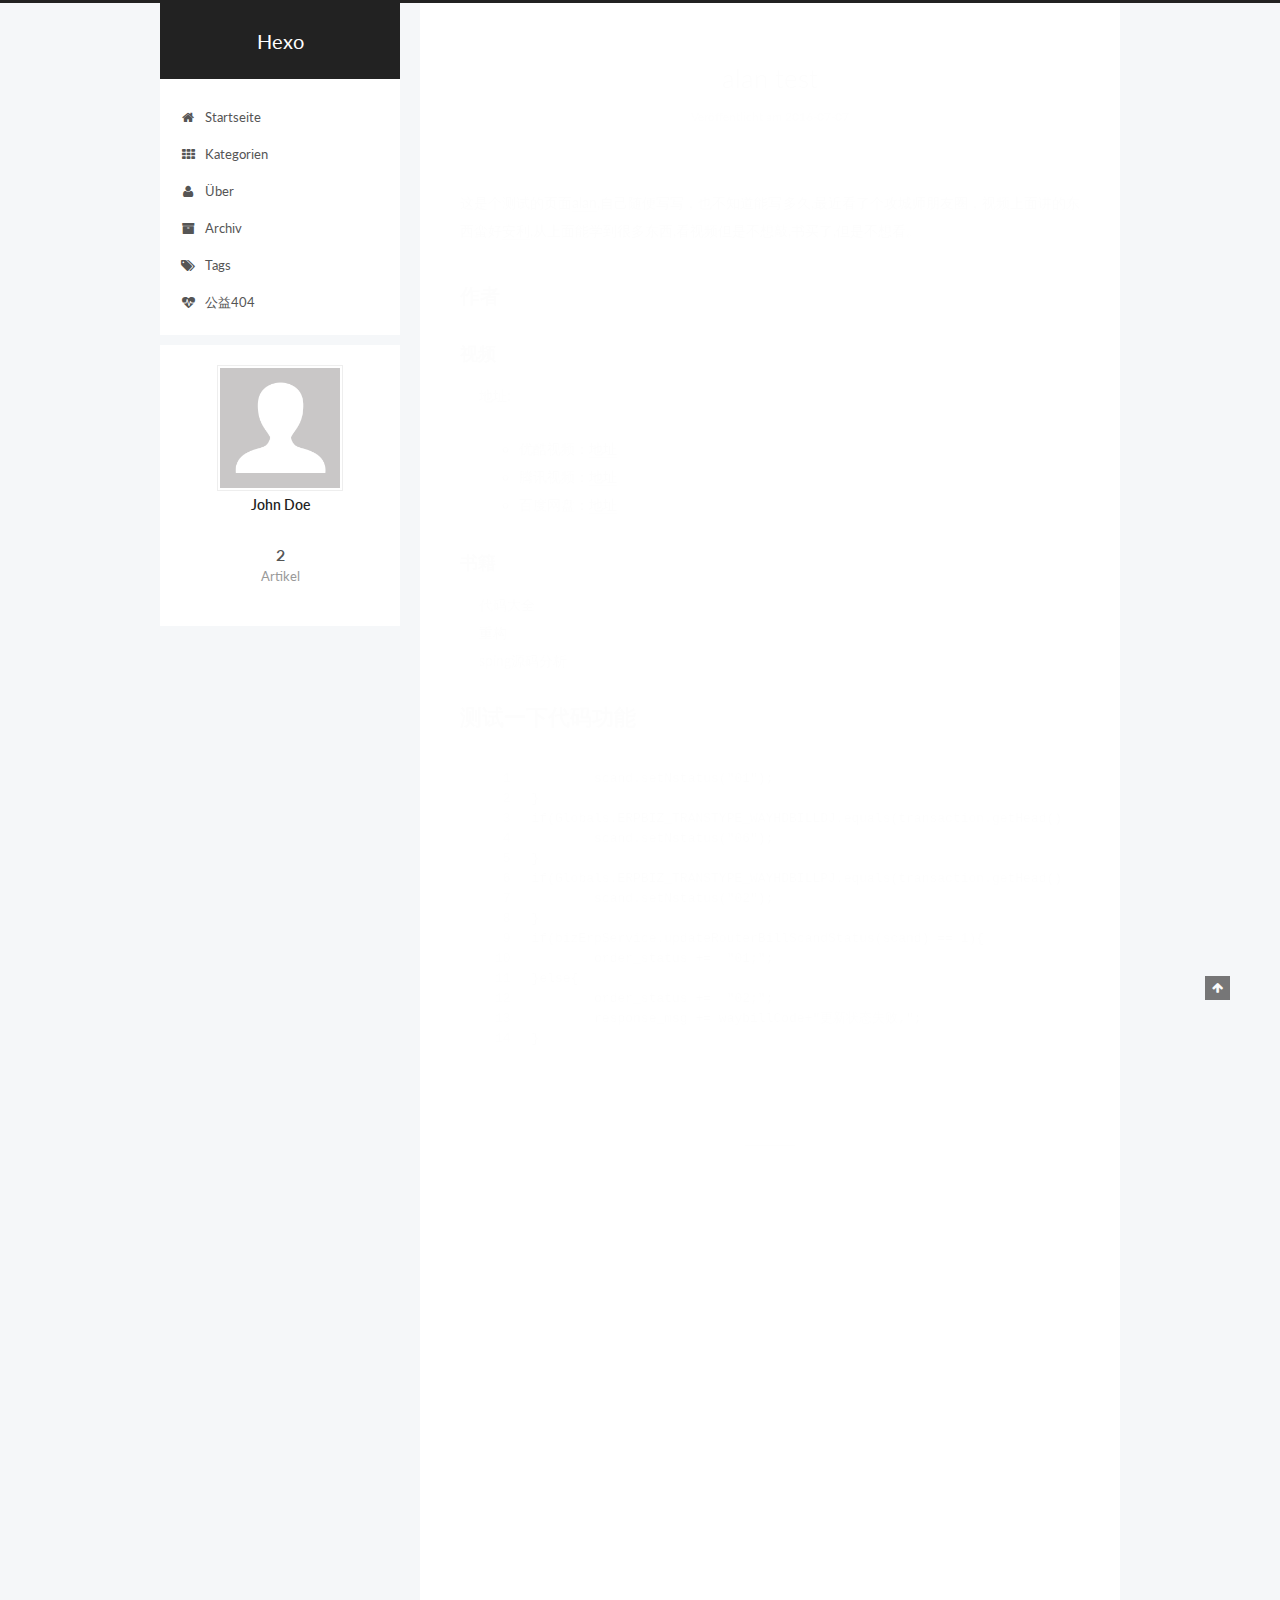
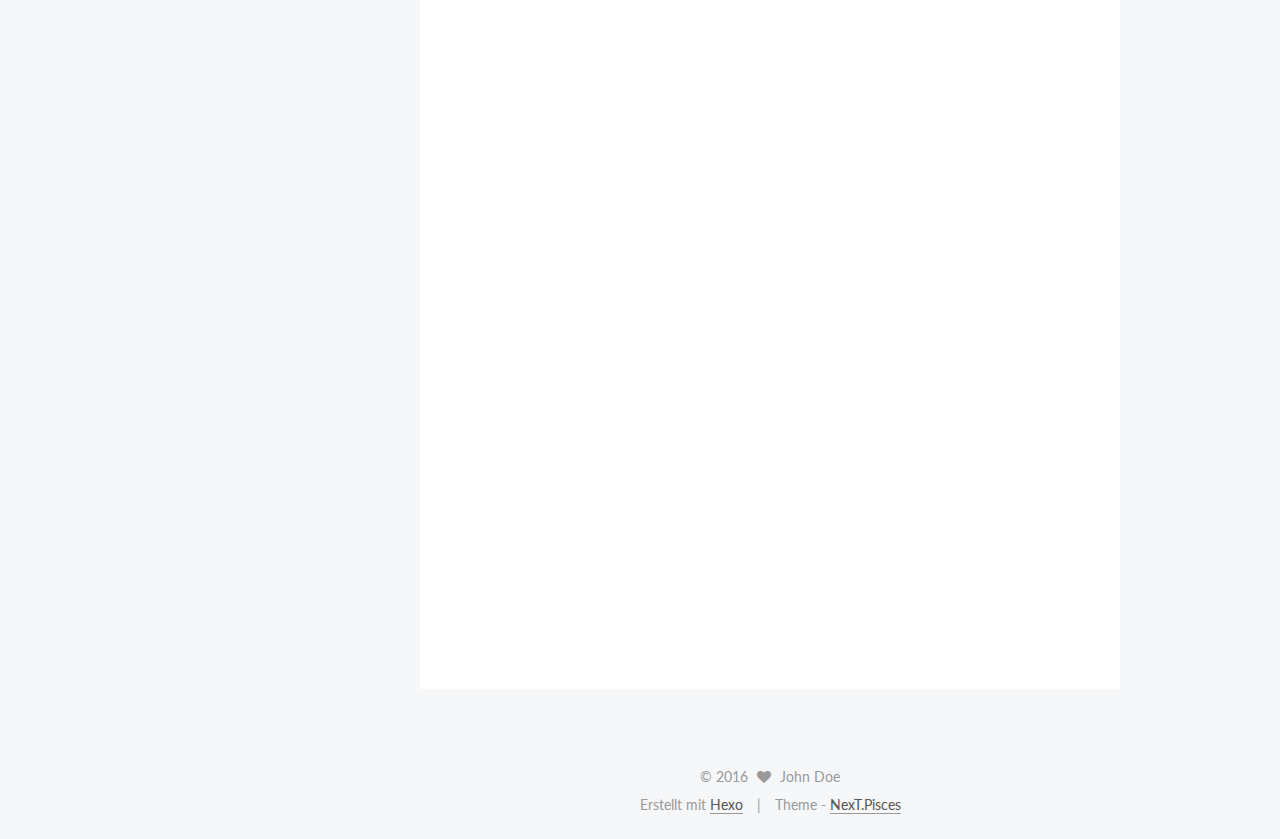
<file: index.html>
<!doctype html>



  


<html class="theme-next pisces use-motion">
<head>
  <meta charset="UTF-8"/>
<meta http-equiv="X-UA-Compatible" content="IE=edge,chrome=1" />
<meta name="viewport" content="width=device-width, initial-scale=1, maximum-scale=1"/>



<meta http-equiv="Cache-Control" content="no-transform" />
<meta http-equiv="Cache-Control" content="no-siteapp" />












  
  
  <link href="/vendors/fancybox/source/jquery.fancybox.css?v=2.1.5" rel="stylesheet" type="text/css" />




  
  
  
  

  
    
    
  

  

  

  

  

  
    
    
    <link href="//fonts.googleapis.com/css?family=Lato:300,300italic,400,400italic,700,700italic&subset=latin,latin-ext" rel="stylesheet" type="text/css">
  






<link href="/vendors/font-awesome/css/font-awesome.min.css?v=4.4.0" rel="stylesheet" type="text/css" />

<link href="/css/main.css?v=5.0.1" rel="stylesheet" type="text/css" />


  <meta name="keywords" content="Hexo, NexT" />








  <link rel="shortcut icon" type="image/x-icon" href="/favicon.ico?v=5.0.1" />






<meta property="og:type" content="website">
<meta property="og:title" content="Hexo">
<meta property="og:url" content="http://yoursite.com/index.html">
<meta property="og:site_name" content="Hexo">
<meta name="twitter:card" content="summary">
<meta name="twitter:title" content="Hexo">



<script type="text/javascript" id="hexo.configuration">
  var NexT = window.NexT || {};
  var CONFIG = {
    scheme: 'Pisces',
    sidebar: {"position":"left","display":"always"},
    fancybox: true,
    motion: true,
    duoshuo: {
      userId: 0,
      author: 'Author'
    }
  };
</script>




  <link rel="canonical" href="http://yoursite.com/"/>

  <title> Hexo </title>
</head>

<body itemscope itemtype="http://schema.org/WebPage" lang="">

  










  
  
    
  

  <div class="container one-collumn sidebar-position-left 
   page-home 
 ">
    <div class="headband"></div>

    <header id="header" class="header" itemscope itemtype="http://schema.org/WPHeader">
      <div class="header-inner"><div class="site-meta ">
  

  <div class="custom-logo-site-title">
    <a href="/"  class="brand" rel="start">
      <span class="logo-line-before"><i></i></span>
      <span class="site-title">Hexo</span>
      <span class="logo-line-after"><i></i></span>
    </a>
  </div>
  <p class="site-subtitle"></p>
</div>

<div class="site-nav-toggle">
  <button>
    <span class="btn-bar"></span>
    <span class="btn-bar"></span>
    <span class="btn-bar"></span>
  </button>
</div>

<nav class="site-nav">
  

  
    <ul id="menu" class="menu">
      
        
        <li class="menu-item menu-item-home">
          <a href="/" rel="section">
            
              <i class="menu-item-icon fa fa-fw fa-home"></i> <br />
            
            Startseite
          </a>
        </li>
      
        
        <li class="menu-item menu-item-categories">
          <a href="/categories" rel="section">
            
              <i class="menu-item-icon fa fa-fw fa-th"></i> <br />
            
            Kategorien
          </a>
        </li>
      
        
        <li class="menu-item menu-item-about">
          <a href="/about" rel="section">
            
              <i class="menu-item-icon fa fa-fw fa-user"></i> <br />
            
            Über
          </a>
        </li>
      
        
        <li class="menu-item menu-item-archives">
          <a href="/archives" rel="section">
            
              <i class="menu-item-icon fa fa-fw fa-archive"></i> <br />
            
            Archiv
          </a>
        </li>
      
        
        <li class="menu-item menu-item-tags">
          <a href="/tags" rel="section">
            
              <i class="menu-item-icon fa fa-fw fa-tags"></i> <br />
            
            Tags
          </a>
        </li>
      
        
        <li class="menu-item menu-item-commonweal">
          <a href="/404.html" rel="section">
            
              <i class="menu-item-icon fa fa-fw fa-heartbeat"></i> <br />
            
            公益404
          </a>
        </li>
      

      
    </ul>
  

  
</nav>

 </div>
    </header>

    <main id="main" class="main">
      <div class="main-inner">
        <div class="content-wrap">
          <div id="content" class="content">
            
  <section id="posts" class="posts-expand">
    
      

  
  

  
  
  

  <article class="post post-type-normal " itemscope itemtype="http://schema.org/Article">

    
      <header class="post-header">

        
        
          <h1 class="post-title" itemprop="name headline">
            
            
              
                
                <a class="post-title-link" href="/2016/07/07/alan-test/" itemprop="url">
                  alan test
                </a>
              
            
          </h1>
        

        <div class="post-meta">
          <span class="post-time">
            <span class="post-meta-item-icon">
              <i class="fa fa-calendar-o"></i>
            </span>
            <span class="post-meta-item-text">Veröffentlicht am</span>
            <time itemprop="dateCreated" datetime="2016-07-07T18:12:19+08:00" content="2016-07-07">
              2016-07-07
            </time>
          </span>

          

          
            
          

          

          
          

          
        </div>
      </header>
    


    <div class="post-body" itemprop="articleBody">

      
      

      
        
          
            <p>这是个测试的页面<a href="http://www.alan.science" target="_blank" rel="external">alan</a>,自己随便写写，也不知道能写多久,最近看了个攻城师朋友圈，视频上面讲的东西蛮好<a href="http://www.moilioncircle.com/" target="_blank" rel="external">安利</a>,从上面能学到很多东西,看视频但是不想敲,书买了,但是不想看。</p>
<h2 id="作者"><a href="#作者" class="headerlink" title="作者"></a>作者</h2><h3 id="视频"><a href="#视频" class="headerlink" title="视频"></a>视频</h3><blockquote>
<p>   地址:</p>
<ul>
<li>优酷视频：<a href="http://v.youku.com/v_show/id_XMTQ3NzQzNzY4NA==.html" target="_blank" rel="external">地址</a></li>
<li>腾讯视频：<a href="http://v.qq.com/page/v/7/x/v0185ua9y7x.html" target="_blank" rel="external">地址</a></li>
<li>百度网盘：<a href="http://pan.baidu.com/share/link?shareid=3935315343&amp;uk=1380913564&amp;fid=1029746480802841" target="_blank" rel="external">地址</a></li>
</ul>
</blockquote>
<h3 id="书籍"><a href="#书籍" class="headerlink" title="书籍"></a>书籍</h3><blockquote>
<p>   代码大全<br>   重构<br>   sping源码分析</p>
</blockquote>
<h1 id="测试一下代码功能"><a href="#测试一下代码功能" class="headerlink" title="测试一下代码功能"></a>测试一下代码功能</h1><blockquote>
<figure class="highlight plain"><table><tr><td class="gutter"><pre><div class="line">1</div><div class="line">2</div><div class="line">3</div><div class="line">4</div><div class="line">5</div><div class="line">6</div><div class="line">7</div><div class="line">8</div><div class="line">9</div><div class="line">10</div><div class="line">11</div><div class="line">12</div><div class="line">13</div><div class="line">14</div></pre></td><td class="code"><pre><div class="line">	scand.setNstatus(&quot;01&quot;);</div><div class="line">&#125;	</div><div class="line">if(Globals.ERPBIZ_TRANSTYPE_WAYHDBILLDJ.equals(transaction.getHead().getTranstype()))&#123;</div><div class="line">	scand.setNstatus(&quot;06&quot;);</div><div class="line">&#125;</div><div class="line">if(Globals.ERPBIZ_TRANSTYPE_WAYHDBILLPJ.equals(transaction.getHead().getTranstype()))&#123;</div><div class="line">	scand.setNstatus(&quot;02&quot;);</div><div class="line">&#125;</div><div class="line">if(bizErpService.updateRouterBillScandStatus(scand) == 1)&#123;</div><div class="line">	order_status +=  &quot;01;&quot;;</div><div class="line">&#125;else&#123;</div><div class="line">	order_status +=  &quot;02;&quot;;</div><div class="line">	response_msg += waybillCode+&quot;更新状态失败,&quot;;</div><div class="line">&#125;</div></pre></td></tr></table></figure>
</blockquote>

          
        
      
    </div>

    <div>
      
    </div>

    <div>
      
    </div>

    <footer class="post-footer">
      

      

      
      
        <div class="post-eof"></div>
      
    </footer>
  </article>


    
      

  
  

  
  
  

  <article class="post post-type-normal " itemscope itemtype="http://schema.org/Article">

    
      <header class="post-header">

        
        
          <h1 class="post-title" itemprop="name headline">
            
            
              
                
                <a class="post-title-link" href="/2016/07/06/hello-world/" itemprop="url">
                  Hello World
                </a>
              
            
          </h1>
        

        <div class="post-meta">
          <span class="post-time">
            <span class="post-meta-item-icon">
              <i class="fa fa-calendar-o"></i>
            </span>
            <span class="post-meta-item-text">Veröffentlicht am</span>
            <time itemprop="dateCreated" datetime="2016-07-06T16:58:28+08:00" content="2016-07-06">
              2016-07-06
            </time>
          </span>

          

          
            
          

          

          
          

          
        </div>
      </header>
    


    <div class="post-body" itemprop="articleBody">

      
      

      
        
          
            <p>Welcome to <a href="https://hexo.io/" target="_blank" rel="external">Hexo</a>! This is your very first post. Check <a href="https://hexo.io/docs/" target="_blank" rel="external">documentation</a> for more info. If you get any problems when using Hexo, you can find the answer in <a href="https://hexo.io/docs/troubleshooting.html" target="_blank" rel="external">troubleshooting</a> or you can ask me on <a href="https://github.com/hexojs/hexo/issues" target="_blank" rel="external">GitHub</a>.</p>
<h2 id="Quick-Start"><a href="#Quick-Start" class="headerlink" title="Quick Start"></a>Quick Start</h2><h3 id="Create-a-new-post"><a href="#Create-a-new-post" class="headerlink" title="Create a new post"></a>Create a new post</h3><figure class="highlight bash"><table><tr><td class="gutter"><pre><div class="line">1</div></pre></td><td class="code"><pre><div class="line">$ hexo new <span class="string">"My New Post"</span></div></pre></td></tr></table></figure>
<p>More info: <a href="https://hexo.io/docs/writing.html" target="_blank" rel="external">Writing</a></p>
<h3 id="Run-server"><a href="#Run-server" class="headerlink" title="Run server"></a>Run server</h3><figure class="highlight bash"><table><tr><td class="gutter"><pre><div class="line">1</div></pre></td><td class="code"><pre><div class="line">$ hexo server</div></pre></td></tr></table></figure>
<p>More info: <a href="https://hexo.io/docs/server.html" target="_blank" rel="external">Server</a></p>
<h3 id="Generate-static-files"><a href="#Generate-static-files" class="headerlink" title="Generate static files"></a>Generate static files</h3><figure class="highlight bash"><table><tr><td class="gutter"><pre><div class="line">1</div></pre></td><td class="code"><pre><div class="line">$ hexo generate</div></pre></td></tr></table></figure>
<p>More info: <a href="https://hexo.io/docs/generating.html" target="_blank" rel="external">Generating</a></p>
<h3 id="Deploy-to-remote-sites"><a href="#Deploy-to-remote-sites" class="headerlink" title="Deploy to remote sites"></a>Deploy to remote sites</h3><figure class="highlight bash"><table><tr><td class="gutter"><pre><div class="line">1</div></pre></td><td class="code"><pre><div class="line">$ hexo deploy</div></pre></td></tr></table></figure>
<p>More info: <a href="https://hexo.io/docs/deployment.html" target="_blank" rel="external">Deployment</a></p>

          
        
      
    </div>

    <div>
      
    </div>

    <div>
      
    </div>

    <footer class="post-footer">
      

      

      
      
        <div class="post-eof"></div>
      
    </footer>
  </article>


    
  </section>

  


          </div>
          


          

        </div>
        
          
  
  <div class="sidebar-toggle">
    <div class="sidebar-toggle-line-wrap">
      <span class="sidebar-toggle-line sidebar-toggle-line-first"></span>
      <span class="sidebar-toggle-line sidebar-toggle-line-middle"></span>
      <span class="sidebar-toggle-line sidebar-toggle-line-last"></span>
    </div>
  </div>

  <aside id="sidebar" class="sidebar">
    <div class="sidebar-inner">

      

      

      <section class="site-overview sidebar-panel  sidebar-panel-active ">
        <div class="site-author motion-element" itemprop="author" itemscope itemtype="http://schema.org/Person">
          <img class="site-author-image" itemprop="image"
               src="/images/avatar.gif"
               alt="John Doe" />
          <p class="site-author-name" itemprop="name">John Doe</p>
          <p class="site-description motion-element" itemprop="description"></p>
        </div>
        <nav class="site-state motion-element">
          <div class="site-state-item site-state-posts">
            <a href="/archives">
              <span class="site-state-item-count">2</span>
              <span class="site-state-item-name">Artikel</span>
            </a>
          </div>

          

          

        </nav>

        

        <div class="links-of-author motion-element">
          
        </div>

        
        

        
        

      </section>

      

    </div>
  </aside>


        
      </div>
    </main>

    <footer id="footer" class="footer">
      <div class="footer-inner">
        <div class="copyright" >
  
  &copy; 
  <span itemprop="copyrightYear">2016</span>
  <span class="with-love">
    <i class="fa fa-heart"></i>
  </span>
  <span class="author" itemprop="copyrightHolder">John Doe</span>
</div>

<div class="powered-by">
  Erstellt mit  <a class="theme-link" href="http://hexo.io">Hexo</a>
</div>

<div class="theme-info">
  Theme -
  <a class="theme-link" href="https://github.com/iissnan/hexo-theme-next">
    NexT.Pisces
  </a>
</div>

        

        
      </div>
    </footer>

    <div class="back-to-top">
      <i class="fa fa-arrow-up"></i>
    </div>
  </div>

  

<script type="text/javascript">
  if (Object.prototype.toString.call(window.Promise) !== '[object Function]') {
    window.Promise = null;
  }
</script>









  



  
  <script type="text/javascript" src="/vendors/jquery/index.js?v=2.1.3"></script>

  
  <script type="text/javascript" src="/vendors/fastclick/lib/fastclick.min.js?v=1.0.6"></script>

  
  <script type="text/javascript" src="/vendors/jquery_lazyload/jquery.lazyload.js?v=1.9.7"></script>

  
  <script type="text/javascript" src="/vendors/velocity/velocity.min.js?v=1.2.1"></script>

  
  <script type="text/javascript" src="/vendors/velocity/velocity.ui.min.js?v=1.2.1"></script>

  
  <script type="text/javascript" src="/vendors/fancybox/source/jquery.fancybox.pack.js?v=2.1.5"></script>


  


  <script type="text/javascript" src="/js/src/utils.js?v=5.0.1"></script>

  <script type="text/javascript" src="/js/src/motion.js?v=5.0.1"></script>



  
  


  <script type="text/javascript" src="/js/src/affix.js?v=5.0.1"></script>

  <script type="text/javascript" src="/js/src/schemes/pisces.js?v=5.0.1"></script>



  

  


  <script type="text/javascript" src="/js/src/bootstrap.js?v=5.0.1"></script>



  



  




  
  
  

  

  

</body>
</html>
</file>
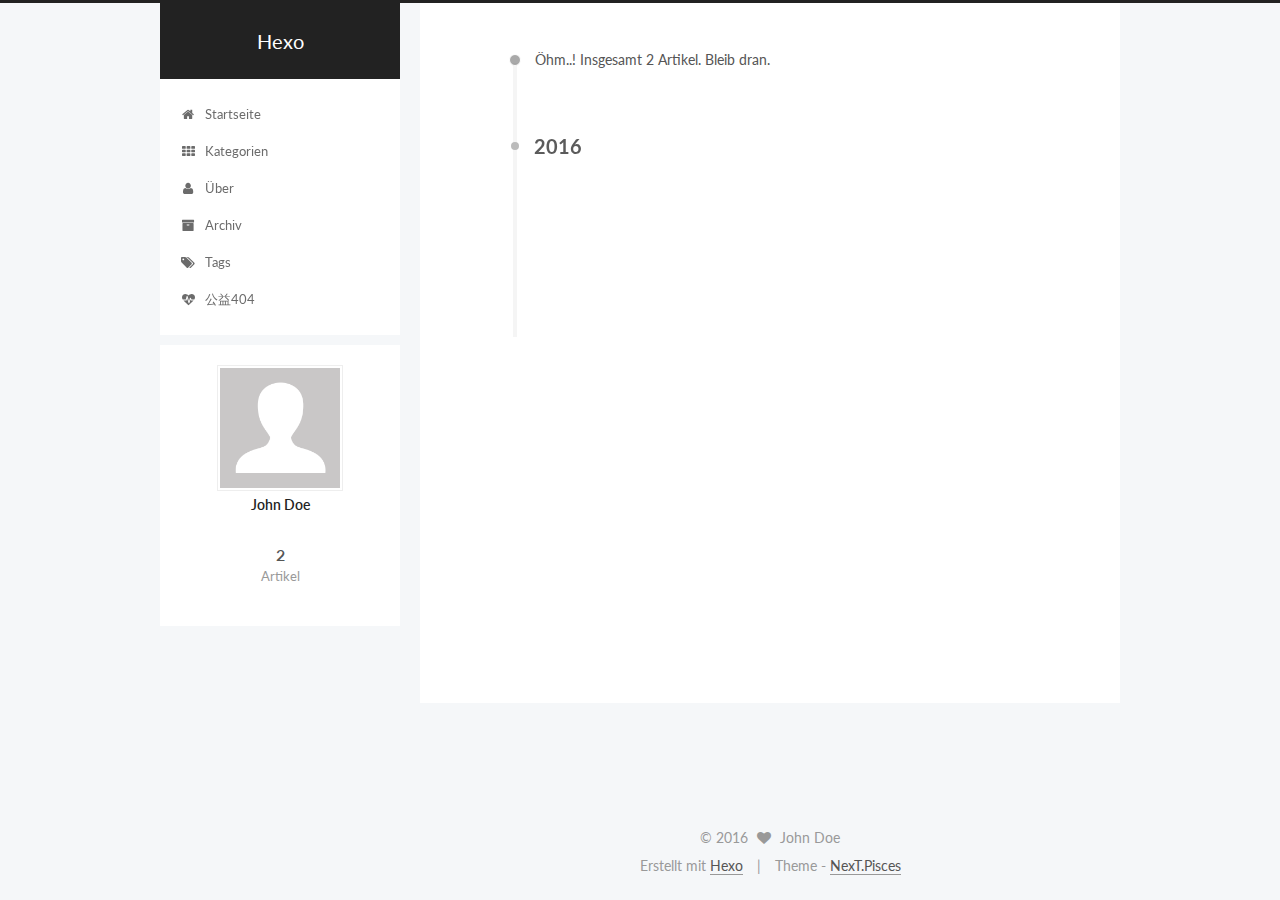
<file: archives/index.html>
<!doctype html>



  


<html class="theme-next pisces use-motion">
<head>
  <meta charset="UTF-8"/>
<meta http-equiv="X-UA-Compatible" content="IE=edge,chrome=1" />
<meta name="viewport" content="width=device-width, initial-scale=1, maximum-scale=1"/>



<meta http-equiv="Cache-Control" content="no-transform" />
<meta http-equiv="Cache-Control" content="no-siteapp" />












  
  
  <link href="/vendors/fancybox/source/jquery.fancybox.css?v=2.1.5" rel="stylesheet" type="text/css" />




  
  
  
  

  
    
    
  

  

  

  

  

  
    
    
    <link href="//fonts.googleapis.com/css?family=Lato:300,300italic,400,400italic,700,700italic&subset=latin,latin-ext" rel="stylesheet" type="text/css">
  






<link href="/vendors/font-awesome/css/font-awesome.min.css?v=4.4.0" rel="stylesheet" type="text/css" />

<link href="/css/main.css?v=5.0.1" rel="stylesheet" type="text/css" />


  <meta name="keywords" content="Hexo, NexT" />








  <link rel="shortcut icon" type="image/x-icon" href="/favicon.ico?v=5.0.1" />






<meta property="og:type" content="website">
<meta property="og:title" content="Hexo">
<meta property="og:url" content="http://yoursite.com/archives/index.html">
<meta property="og:site_name" content="Hexo">
<meta name="twitter:card" content="summary">
<meta name="twitter:title" content="Hexo">



<script type="text/javascript" id="hexo.configuration">
  var NexT = window.NexT || {};
  var CONFIG = {
    scheme: 'Pisces',
    sidebar: {"position":"left","display":"always"},
    fancybox: true,
    motion: true,
    duoshuo: {
      userId: 0,
      author: 'Author'
    }
  };
</script>




  <link rel="canonical" href="http://yoursite.com/archives/"/>

  <title> Archiv | Hexo </title>
</head>

<body itemscope itemtype="http://schema.org/WebPage" lang="">

  










  
  
    
  

  <div class="container one-collumn sidebar-position-left  page-archive  ">
    <div class="headband"></div>

    <header id="header" class="header" itemscope itemtype="http://schema.org/WPHeader">
      <div class="header-inner"><div class="site-meta ">
  

  <div class="custom-logo-site-title">
    <a href="/"  class="brand" rel="start">
      <span class="logo-line-before"><i></i></span>
      <span class="site-title">Hexo</span>
      <span class="logo-line-after"><i></i></span>
    </a>
  </div>
  <p class="site-subtitle"></p>
</div>

<div class="site-nav-toggle">
  <button>
    <span class="btn-bar"></span>
    <span class="btn-bar"></span>
    <span class="btn-bar"></span>
  </button>
</div>

<nav class="site-nav">
  

  
    <ul id="menu" class="menu">
      
        
        <li class="menu-item menu-item-home">
          <a href="/" rel="section">
            
              <i class="menu-item-icon fa fa-fw fa-home"></i> <br />
            
            Startseite
          </a>
        </li>
      
        
        <li class="menu-item menu-item-categories">
          <a href="/categories" rel="section">
            
              <i class="menu-item-icon fa fa-fw fa-th"></i> <br />
            
            Kategorien
          </a>
        </li>
      
        
        <li class="menu-item menu-item-about">
          <a href="/about" rel="section">
            
              <i class="menu-item-icon fa fa-fw fa-user"></i> <br />
            
            Über
          </a>
        </li>
      
        
        <li class="menu-item menu-item-archives">
          <a href="/archives" rel="section">
            
              <i class="menu-item-icon fa fa-fw fa-archive"></i> <br />
            
            Archiv
          </a>
        </li>
      
        
        <li class="menu-item menu-item-tags">
          <a href="/tags" rel="section">
            
              <i class="menu-item-icon fa fa-fw fa-tags"></i> <br />
            
            Tags
          </a>
        </li>
      
        
        <li class="menu-item menu-item-commonweal">
          <a href="/404.html" rel="section">
            
              <i class="menu-item-icon fa fa-fw fa-heartbeat"></i> <br />
            
            公益404
          </a>
        </li>
      

      
    </ul>
  

  
</nav>

 </div>
    </header>

    <main id="main" class="main">
      <div class="main-inner">
        <div class="content-wrap">
          <div id="content" class="content">
            

  <section id="posts" class="posts-collapse">
    <span class="archive-move-on"></span>

    <span class="archive-page-counter">
      
      
      
        
      
      Öhm..! Insgesamt 2 Artikel. Bleib dran.
    </span>

    

      
      
      

      
        
        <div class="collection-title">
          <h2 class="archive-year motion-element" id="archive-year-2016">2016</h2>
        </div>
      
      

      

  <article class="post post-type-normal" itemscope itemtype="http://schema.org/Article">
    <header class="post-header">

      <h1 class="post-title">
        
            <a class="post-title-link" href="/2016/07/07/alan-test/" itemprop="url">
              
                <span itemprop="name">alan test</span>
              
            </a>
        
      </h1>

      <div class="post-meta">
        <time class="post-time" itemprop="dateCreated"
              datetime="2016-07-07T18:12:19+08:00"
              content="2016-07-07" >
          07-07
        </time>
      </div>

    </header>
  </article>



    

      
      
      

      
      

      

  <article class="post post-type-normal" itemscope itemtype="http://schema.org/Article">
    <header class="post-header">

      <h1 class="post-title">
        
            <a class="post-title-link" href="/2016/07/06/hello-world/" itemprop="url">
              
                <span itemprop="name">Hello World</span>
              
            </a>
        
      </h1>

      <div class="post-meta">
        <time class="post-time" itemprop="dateCreated"
              datetime="2016-07-06T16:58:28+08:00"
              content="2016-07-06" >
          07-06
        </time>
      </div>

    </header>
  </article>



    

  </section>

  



          </div>
          


          

        </div>
        
          
  
  <div class="sidebar-toggle">
    <div class="sidebar-toggle-line-wrap">
      <span class="sidebar-toggle-line sidebar-toggle-line-first"></span>
      <span class="sidebar-toggle-line sidebar-toggle-line-middle"></span>
      <span class="sidebar-toggle-line sidebar-toggle-line-last"></span>
    </div>
  </div>

  <aside id="sidebar" class="sidebar">
    <div class="sidebar-inner">

      

      

      <section class="site-overview sidebar-panel  sidebar-panel-active ">
        <div class="site-author motion-element" itemprop="author" itemscope itemtype="http://schema.org/Person">
          <img class="site-author-image" itemprop="image"
               src="/images/avatar.gif"
               alt="John Doe" />
          <p class="site-author-name" itemprop="name">John Doe</p>
          <p class="site-description motion-element" itemprop="description"></p>
        </div>
        <nav class="site-state motion-element">
          <div class="site-state-item site-state-posts">
            <a href="/archives">
              <span class="site-state-item-count">2</span>
              <span class="site-state-item-name">Artikel</span>
            </a>
          </div>

          

          

        </nav>

        

        <div class="links-of-author motion-element">
          
        </div>

        
        

        
        

      </section>

      

    </div>
  </aside>


        
      </div>
    </main>

    <footer id="footer" class="footer">
      <div class="footer-inner">
        <div class="copyright" >
  
  &copy; 
  <span itemprop="copyrightYear">2016</span>
  <span class="with-love">
    <i class="fa fa-heart"></i>
  </span>
  <span class="author" itemprop="copyrightHolder">John Doe</span>
</div>

<div class="powered-by">
  Erstellt mit  <a class="theme-link" href="http://hexo.io">Hexo</a>
</div>

<div class="theme-info">
  Theme -
  <a class="theme-link" href="https://github.com/iissnan/hexo-theme-next">
    NexT.Pisces
  </a>
</div>

        

        
      </div>
    </footer>

    <div class="back-to-top">
      <i class="fa fa-arrow-up"></i>
    </div>
  </div>

  

<script type="text/javascript">
  if (Object.prototype.toString.call(window.Promise) !== '[object Function]') {
    window.Promise = null;
  }
</script>









  



  
  <script type="text/javascript" src="/vendors/jquery/index.js?v=2.1.3"></script>

  
  <script type="text/javascript" src="/vendors/fastclick/lib/fastclick.min.js?v=1.0.6"></script>

  
  <script type="text/javascript" src="/vendors/jquery_lazyload/jquery.lazyload.js?v=1.9.7"></script>

  
  <script type="text/javascript" src="/vendors/velocity/velocity.min.js?v=1.2.1"></script>

  
  <script type="text/javascript" src="/vendors/velocity/velocity.ui.min.js?v=1.2.1"></script>

  
  <script type="text/javascript" src="/vendors/fancybox/source/jquery.fancybox.pack.js?v=2.1.5"></script>


  


  <script type="text/javascript" src="/js/src/utils.js?v=5.0.1"></script>

  <script type="text/javascript" src="/js/src/motion.js?v=5.0.1"></script>



  
  


  <script type="text/javascript" src="/js/src/affix.js?v=5.0.1"></script>

  <script type="text/javascript" src="/js/src/schemes/pisces.js?v=5.0.1"></script>



  
  
    <script type="text/javascript" id="motion.page.archive">
      $('.archive-year').velocity('transition.slideLeftIn');
    </script>
  


  


  <script type="text/javascript" src="/js/src/bootstrap.js?v=5.0.1"></script>



  



  




  
  
  

  

  

</body>
</html>
</file>
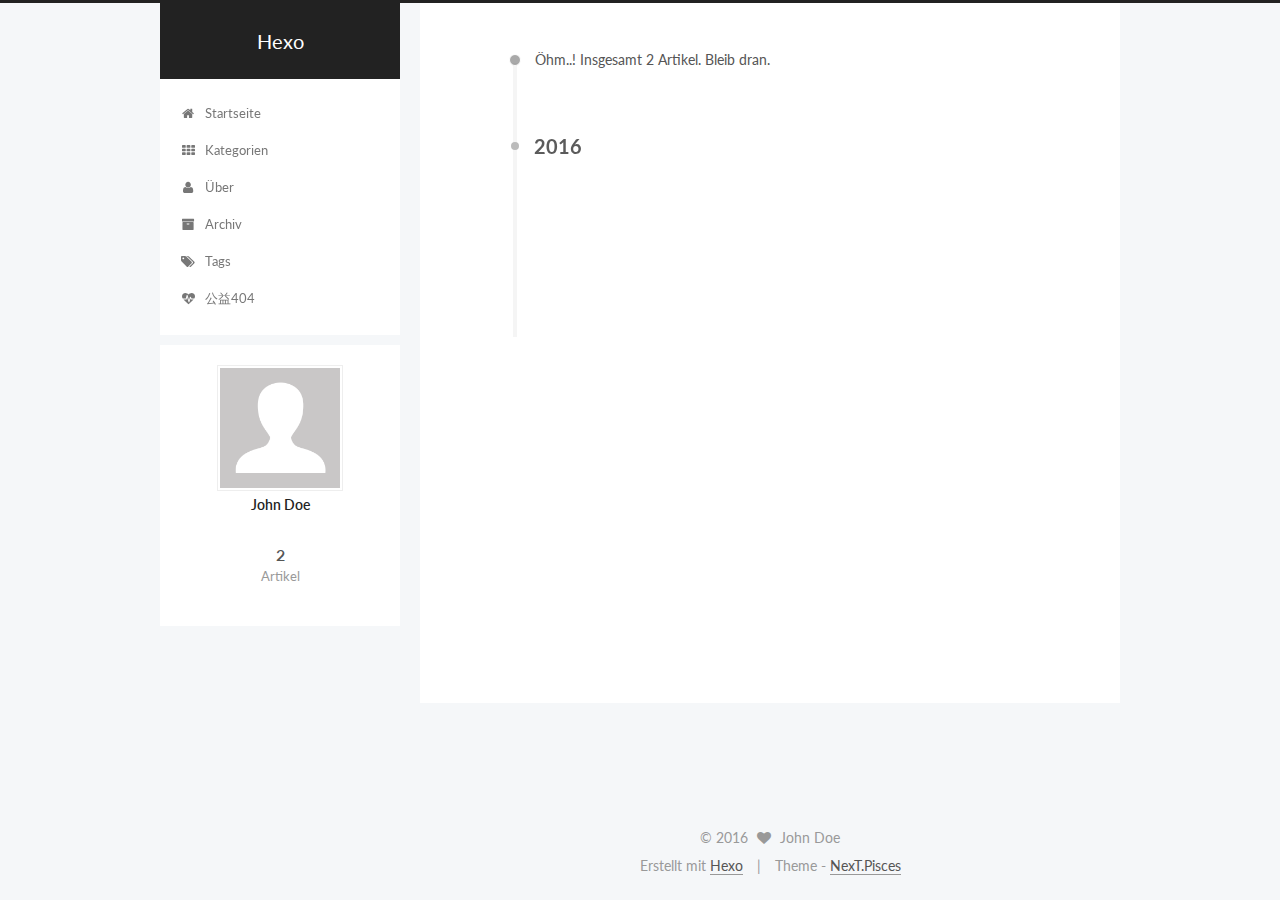
<file: archives/2016/index.html>
<!doctype html>



  


<html class="theme-next pisces use-motion">
<head>
  <meta charset="UTF-8"/>
<meta http-equiv="X-UA-Compatible" content="IE=edge,chrome=1" />
<meta name="viewport" content="width=device-width, initial-scale=1, maximum-scale=1"/>



<meta http-equiv="Cache-Control" content="no-transform" />
<meta http-equiv="Cache-Control" content="no-siteapp" />












  
  
  <link href="/vendors/fancybox/source/jquery.fancybox.css?v=2.1.5" rel="stylesheet" type="text/css" />




  
  
  
  

  
    
    
  

  

  

  

  

  
    
    
    <link href="//fonts.googleapis.com/css?family=Lato:300,300italic,400,400italic,700,700italic&subset=latin,latin-ext" rel="stylesheet" type="text/css">
  






<link href="/vendors/font-awesome/css/font-awesome.min.css?v=4.4.0" rel="stylesheet" type="text/css" />

<link href="/css/main.css?v=5.0.1" rel="stylesheet" type="text/css" />


  <meta name="keywords" content="Hexo, NexT" />








  <link rel="shortcut icon" type="image/x-icon" href="/favicon.ico?v=5.0.1" />






<meta property="og:type" content="website">
<meta property="og:title" content="Hexo">
<meta property="og:url" content="http://yoursite.com/archives/2016/index.html">
<meta property="og:site_name" content="Hexo">
<meta name="twitter:card" content="summary">
<meta name="twitter:title" content="Hexo">



<script type="text/javascript" id="hexo.configuration">
  var NexT = window.NexT || {};
  var CONFIG = {
    scheme: 'Pisces',
    sidebar: {"position":"left","display":"always"},
    fancybox: true,
    motion: true,
    duoshuo: {
      userId: 0,
      author: 'Author'
    }
  };
</script>




  <link rel="canonical" href="http://yoursite.com/archives/2016/"/>

  <title> Archiv | Hexo </title>
</head>

<body itemscope itemtype="http://schema.org/WebPage" lang="">

  










  
  
    
  

  <div class="container one-collumn sidebar-position-left  page-archive  ">
    <div class="headband"></div>

    <header id="header" class="header" itemscope itemtype="http://schema.org/WPHeader">
      <div class="header-inner"><div class="site-meta ">
  

  <div class="custom-logo-site-title">
    <a href="/"  class="brand" rel="start">
      <span class="logo-line-before"><i></i></span>
      <span class="site-title">Hexo</span>
      <span class="logo-line-after"><i></i></span>
    </a>
  </div>
  <p class="site-subtitle"></p>
</div>

<div class="site-nav-toggle">
  <button>
    <span class="btn-bar"></span>
    <span class="btn-bar"></span>
    <span class="btn-bar"></span>
  </button>
</div>

<nav class="site-nav">
  

  
    <ul id="menu" class="menu">
      
        
        <li class="menu-item menu-item-home">
          <a href="/" rel="section">
            
              <i class="menu-item-icon fa fa-fw fa-home"></i> <br />
            
            Startseite
          </a>
        </li>
      
        
        <li class="menu-item menu-item-categories">
          <a href="/categories" rel="section">
            
              <i class="menu-item-icon fa fa-fw fa-th"></i> <br />
            
            Kategorien
          </a>
        </li>
      
        
        <li class="menu-item menu-item-about">
          <a href="/about" rel="section">
            
              <i class="menu-item-icon fa fa-fw fa-user"></i> <br />
            
            Über
          </a>
        </li>
      
        
        <li class="menu-item menu-item-archives">
          <a href="/archives" rel="section">
            
              <i class="menu-item-icon fa fa-fw fa-archive"></i> <br />
            
            Archiv
          </a>
        </li>
      
        
        <li class="menu-item menu-item-tags">
          <a href="/tags" rel="section">
            
              <i class="menu-item-icon fa fa-fw fa-tags"></i> <br />
            
            Tags
          </a>
        </li>
      
        
        <li class="menu-item menu-item-commonweal">
          <a href="/404.html" rel="section">
            
              <i class="menu-item-icon fa fa-fw fa-heartbeat"></i> <br />
            
            公益404
          </a>
        </li>
      

      
    </ul>
  

  
</nav>

 </div>
    </header>

    <main id="main" class="main">
      <div class="main-inner">
        <div class="content-wrap">
          <div id="content" class="content">
            

  <section id="posts" class="posts-collapse">
    <span class="archive-move-on"></span>

    <span class="archive-page-counter">
      
      
      
        
      
      Öhm..! Insgesamt 2 Artikel. Bleib dran.
    </span>

    

      
      
      

      
        
        <div class="collection-title">
          <h2 class="archive-year motion-element" id="archive-year-2016">2016</h2>
        </div>
      
      

      

  <article class="post post-type-normal" itemscope itemtype="http://schema.org/Article">
    <header class="post-header">

      <h1 class="post-title">
        
            <a class="post-title-link" href="/2016/07/07/alan-test/" itemprop="url">
              
                <span itemprop="name">alan test</span>
              
            </a>
        
      </h1>

      <div class="post-meta">
        <time class="post-time" itemprop="dateCreated"
              datetime="2016-07-07T18:12:19+08:00"
              content="2016-07-07" >
          07-07
        </time>
      </div>

    </header>
  </article>



    

      
      
      

      
      

      

  <article class="post post-type-normal" itemscope itemtype="http://schema.org/Article">
    <header class="post-header">

      <h1 class="post-title">
        
            <a class="post-title-link" href="/2016/07/06/hello-world/" itemprop="url">
              
                <span itemprop="name">Hello World</span>
              
            </a>
        
      </h1>

      <div class="post-meta">
        <time class="post-time" itemprop="dateCreated"
              datetime="2016-07-06T16:58:28+08:00"
              content="2016-07-06" >
          07-06
        </time>
      </div>

    </header>
  </article>



    

  </section>

  



          </div>
          


          

        </div>
        
          
  
  <div class="sidebar-toggle">
    <div class="sidebar-toggle-line-wrap">
      <span class="sidebar-toggle-line sidebar-toggle-line-first"></span>
      <span class="sidebar-toggle-line sidebar-toggle-line-middle"></span>
      <span class="sidebar-toggle-line sidebar-toggle-line-last"></span>
    </div>
  </div>

  <aside id="sidebar" class="sidebar">
    <div class="sidebar-inner">

      

      

      <section class="site-overview sidebar-panel  sidebar-panel-active ">
        <div class="site-author motion-element" itemprop="author" itemscope itemtype="http://schema.org/Person">
          <img class="site-author-image" itemprop="image"
               src="/images/avatar.gif"
               alt="John Doe" />
          <p class="site-author-name" itemprop="name">John Doe</p>
          <p class="site-description motion-element" itemprop="description"></p>
        </div>
        <nav class="site-state motion-element">
          <div class="site-state-item site-state-posts">
            <a href="/archives">
              <span class="site-state-item-count">2</span>
              <span class="site-state-item-name">Artikel</span>
            </a>
          </div>

          

          

        </nav>

        

        <div class="links-of-author motion-element">
          
        </div>

        
        

        
        

      </section>

      

    </div>
  </aside>


        
      </div>
    </main>

    <footer id="footer" class="footer">
      <div class="footer-inner">
        <div class="copyright" >
  
  &copy; 
  <span itemprop="copyrightYear">2016</span>
  <span class="with-love">
    <i class="fa fa-heart"></i>
  </span>
  <span class="author" itemprop="copyrightHolder">John Doe</span>
</div>

<div class="powered-by">
  Erstellt mit  <a class="theme-link" href="http://hexo.io">Hexo</a>
</div>

<div class="theme-info">
  Theme -
  <a class="theme-link" href="https://github.com/iissnan/hexo-theme-next">
    NexT.Pisces
  </a>
</div>

        

        
      </div>
    </footer>

    <div class="back-to-top">
      <i class="fa fa-arrow-up"></i>
    </div>
  </div>

  

<script type="text/javascript">
  if (Object.prototype.toString.call(window.Promise) !== '[object Function]') {
    window.Promise = null;
  }
</script>









  



  
  <script type="text/javascript" src="/vendors/jquery/index.js?v=2.1.3"></script>

  
  <script type="text/javascript" src="/vendors/fastclick/lib/fastclick.min.js?v=1.0.6"></script>

  
  <script type="text/javascript" src="/vendors/jquery_lazyload/jquery.lazyload.js?v=1.9.7"></script>

  
  <script type="text/javascript" src="/vendors/velocity/velocity.min.js?v=1.2.1"></script>

  
  <script type="text/javascript" src="/vendors/velocity/velocity.ui.min.js?v=1.2.1"></script>

  
  <script type="text/javascript" src="/vendors/fancybox/source/jquery.fancybox.pack.js?v=2.1.5"></script>


  


  <script type="text/javascript" src="/js/src/utils.js?v=5.0.1"></script>

  <script type="text/javascript" src="/js/src/motion.js?v=5.0.1"></script>



  
  


  <script type="text/javascript" src="/js/src/affix.js?v=5.0.1"></script>

  <script type="text/javascript" src="/js/src/schemes/pisces.js?v=5.0.1"></script>



  
  
    <script type="text/javascript" id="motion.page.archive">
      $('.archive-year').velocity('transition.slideLeftIn');
    </script>
  


  


  <script type="text/javascript" src="/js/src/bootstrap.js?v=5.0.1"></script>



  



  




  
  
  

  

  

</body>
</html>
</file>
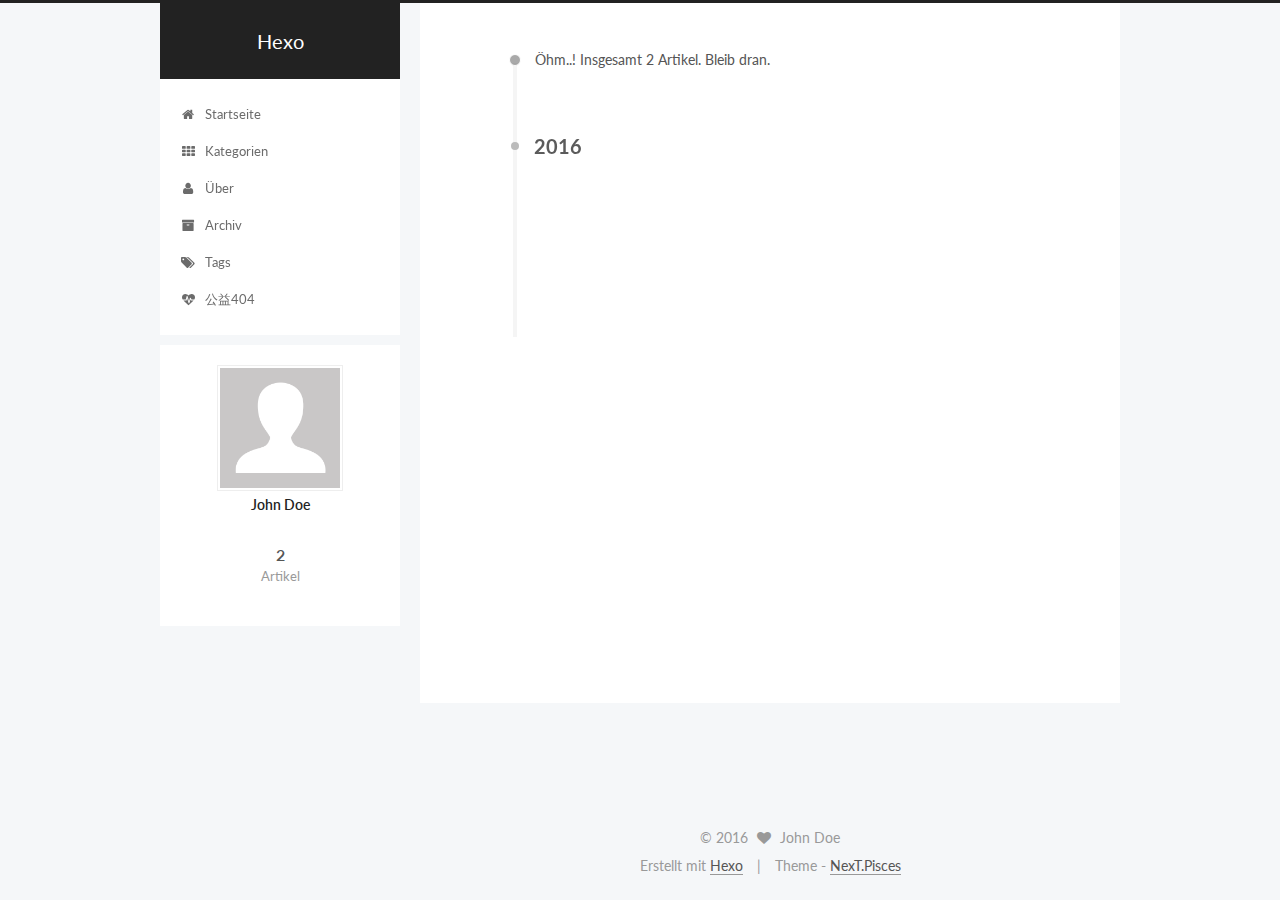
<file: archives/2016/07/index.html>
<!doctype html>



  


<html class="theme-next pisces use-motion">
<head>
  <meta charset="UTF-8"/>
<meta http-equiv="X-UA-Compatible" content="IE=edge,chrome=1" />
<meta name="viewport" content="width=device-width, initial-scale=1, maximum-scale=1"/>



<meta http-equiv="Cache-Control" content="no-transform" />
<meta http-equiv="Cache-Control" content="no-siteapp" />












  
  
  <link href="/vendors/fancybox/source/jquery.fancybox.css?v=2.1.5" rel="stylesheet" type="text/css" />




  
  
  
  

  
    
    
  

  

  

  

  

  
    
    
    <link href="//fonts.googleapis.com/css?family=Lato:300,300italic,400,400italic,700,700italic&subset=latin,latin-ext" rel="stylesheet" type="text/css">
  






<link href="/vendors/font-awesome/css/font-awesome.min.css?v=4.4.0" rel="stylesheet" type="text/css" />

<link href="/css/main.css?v=5.0.1" rel="stylesheet" type="text/css" />


  <meta name="keywords" content="Hexo, NexT" />








  <link rel="shortcut icon" type="image/x-icon" href="/favicon.ico?v=5.0.1" />






<meta property="og:type" content="website">
<meta property="og:title" content="Hexo">
<meta property="og:url" content="http://yoursite.com/archives/2016/07/index.html">
<meta property="og:site_name" content="Hexo">
<meta name="twitter:card" content="summary">
<meta name="twitter:title" content="Hexo">



<script type="text/javascript" id="hexo.configuration">
  var NexT = window.NexT || {};
  var CONFIG = {
    scheme: 'Pisces',
    sidebar: {"position":"left","display":"always"},
    fancybox: true,
    motion: true,
    duoshuo: {
      userId: 0,
      author: 'Author'
    }
  };
</script>




  <link rel="canonical" href="http://yoursite.com/archives/2016/07/"/>

  <title> Archiv | Hexo </title>
</head>

<body itemscope itemtype="http://schema.org/WebPage" lang="">

  










  
  
    
  

  <div class="container one-collumn sidebar-position-left  page-archive  ">
    <div class="headband"></div>

    <header id="header" class="header" itemscope itemtype="http://schema.org/WPHeader">
      <div class="header-inner"><div class="site-meta ">
  

  <div class="custom-logo-site-title">
    <a href="/"  class="brand" rel="start">
      <span class="logo-line-before"><i></i></span>
      <span class="site-title">Hexo</span>
      <span class="logo-line-after"><i></i></span>
    </a>
  </div>
  <p class="site-subtitle"></p>
</div>

<div class="site-nav-toggle">
  <button>
    <span class="btn-bar"></span>
    <span class="btn-bar"></span>
    <span class="btn-bar"></span>
  </button>
</div>

<nav class="site-nav">
  

  
    <ul id="menu" class="menu">
      
        
        <li class="menu-item menu-item-home">
          <a href="/" rel="section">
            
              <i class="menu-item-icon fa fa-fw fa-home"></i> <br />
            
            Startseite
          </a>
        </li>
      
        
        <li class="menu-item menu-item-categories">
          <a href="/categories" rel="section">
            
              <i class="menu-item-icon fa fa-fw fa-th"></i> <br />
            
            Kategorien
          </a>
        </li>
      
        
        <li class="menu-item menu-item-about">
          <a href="/about" rel="section">
            
              <i class="menu-item-icon fa fa-fw fa-user"></i> <br />
            
            Über
          </a>
        </li>
      
        
        <li class="menu-item menu-item-archives">
          <a href="/archives" rel="section">
            
              <i class="menu-item-icon fa fa-fw fa-archive"></i> <br />
            
            Archiv
          </a>
        </li>
      
        
        <li class="menu-item menu-item-tags">
          <a href="/tags" rel="section">
            
              <i class="menu-item-icon fa fa-fw fa-tags"></i> <br />
            
            Tags
          </a>
        </li>
      
        
        <li class="menu-item menu-item-commonweal">
          <a href="/404.html" rel="section">
            
              <i class="menu-item-icon fa fa-fw fa-heartbeat"></i> <br />
            
            公益404
          </a>
        </li>
      

      
    </ul>
  

  
</nav>

 </div>
    </header>

    <main id="main" class="main">
      <div class="main-inner">
        <div class="content-wrap">
          <div id="content" class="content">
            

  <section id="posts" class="posts-collapse">
    <span class="archive-move-on"></span>

    <span class="archive-page-counter">
      
      
      
        
      
      Öhm..! Insgesamt 2 Artikel. Bleib dran.
    </span>

    

      
      
      

      
        
        <div class="collection-title">
          <h2 class="archive-year motion-element" id="archive-year-2016">2016</h2>
        </div>
      
      

      

  <article class="post post-type-normal" itemscope itemtype="http://schema.org/Article">
    <header class="post-header">

      <h1 class="post-title">
        
            <a class="post-title-link" href="/2016/07/07/alan-test/" itemprop="url">
              
                <span itemprop="name">alan test</span>
              
            </a>
        
      </h1>

      <div class="post-meta">
        <time class="post-time" itemprop="dateCreated"
              datetime="2016-07-07T18:12:19+08:00"
              content="2016-07-07" >
          07-07
        </time>
      </div>

    </header>
  </article>



    

      
      
      

      
      

      

  <article class="post post-type-normal" itemscope itemtype="http://schema.org/Article">
    <header class="post-header">

      <h1 class="post-title">
        
            <a class="post-title-link" href="/2016/07/06/hello-world/" itemprop="url">
              
                <span itemprop="name">Hello World</span>
              
            </a>
        
      </h1>

      <div class="post-meta">
        <time class="post-time" itemprop="dateCreated"
              datetime="2016-07-06T16:58:28+08:00"
              content="2016-07-06" >
          07-06
        </time>
      </div>

    </header>
  </article>



    

  </section>

  



          </div>
          


          

        </div>
        
          
  
  <div class="sidebar-toggle">
    <div class="sidebar-toggle-line-wrap">
      <span class="sidebar-toggle-line sidebar-toggle-line-first"></span>
      <span class="sidebar-toggle-line sidebar-toggle-line-middle"></span>
      <span class="sidebar-toggle-line sidebar-toggle-line-last"></span>
    </div>
  </div>

  <aside id="sidebar" class="sidebar">
    <div class="sidebar-inner">

      

      

      <section class="site-overview sidebar-panel  sidebar-panel-active ">
        <div class="site-author motion-element" itemprop="author" itemscope itemtype="http://schema.org/Person">
          <img class="site-author-image" itemprop="image"
               src="/images/avatar.gif"
               alt="John Doe" />
          <p class="site-author-name" itemprop="name">John Doe</p>
          <p class="site-description motion-element" itemprop="description"></p>
        </div>
        <nav class="site-state motion-element">
          <div class="site-state-item site-state-posts">
            <a href="/archives">
              <span class="site-state-item-count">2</span>
              <span class="site-state-item-name">Artikel</span>
            </a>
          </div>

          

          

        </nav>

        

        <div class="links-of-author motion-element">
          
        </div>

        
        

        
        

      </section>

      

    </div>
  </aside>


        
      </div>
    </main>

    <footer id="footer" class="footer">
      <div class="footer-inner">
        <div class="copyright" >
  
  &copy; 
  <span itemprop="copyrightYear">2016</span>
  <span class="with-love">
    <i class="fa fa-heart"></i>
  </span>
  <span class="author" itemprop="copyrightHolder">John Doe</span>
</div>

<div class="powered-by">
  Erstellt mit  <a class="theme-link" href="http://hexo.io">Hexo</a>
</div>

<div class="theme-info">
  Theme -
  <a class="theme-link" href="https://github.com/iissnan/hexo-theme-next">
    NexT.Pisces
  </a>
</div>

        

        
      </div>
    </footer>

    <div class="back-to-top">
      <i class="fa fa-arrow-up"></i>
    </div>
  </div>

  

<script type="text/javascript">
  if (Object.prototype.toString.call(window.Promise) !== '[object Function]') {
    window.Promise = null;
  }
</script>









  



  
  <script type="text/javascript" src="/vendors/jquery/index.js?v=2.1.3"></script>

  
  <script type="text/javascript" src="/vendors/fastclick/lib/fastclick.min.js?v=1.0.6"></script>

  
  <script type="text/javascript" src="/vendors/jquery_lazyload/jquery.lazyload.js?v=1.9.7"></script>

  
  <script type="text/javascript" src="/vendors/velocity/velocity.min.js?v=1.2.1"></script>

  
  <script type="text/javascript" src="/vendors/velocity/velocity.ui.min.js?v=1.2.1"></script>

  
  <script type="text/javascript" src="/vendors/fancybox/source/jquery.fancybox.pack.js?v=2.1.5"></script>


  


  <script type="text/javascript" src="/js/src/utils.js?v=5.0.1"></script>

  <script type="text/javascript" src="/js/src/motion.js?v=5.0.1"></script>



  
  


  <script type="text/javascript" src="/js/src/affix.js?v=5.0.1"></script>

  <script type="text/javascript" src="/js/src/schemes/pisces.js?v=5.0.1"></script>



  
  
    <script type="text/javascript" id="motion.page.archive">
      $('.archive-year').velocity('transition.slideLeftIn');
    </script>
  


  


  <script type="text/javascript" src="/js/src/bootstrap.js?v=5.0.1"></script>



  



  




  
  
  

  

  

</body>
</html>
</file>
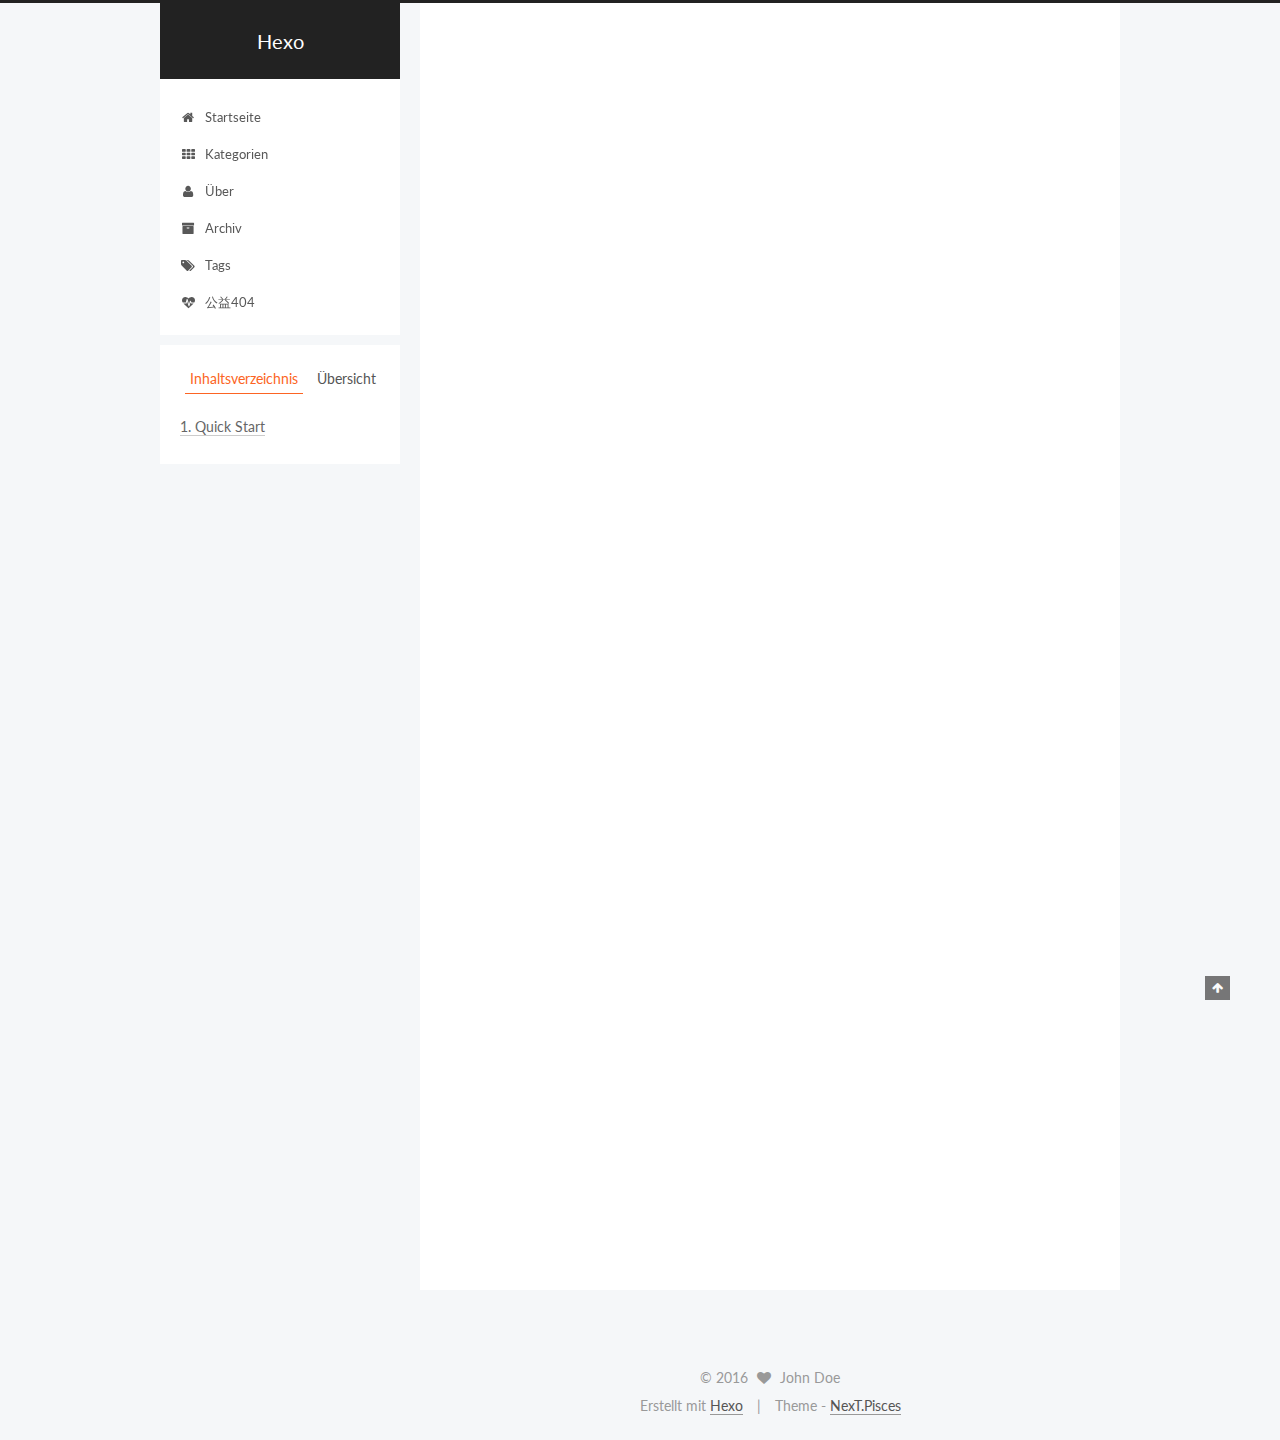
<file: 2016/07/06/hello-world/index.html>
<!doctype html>



  


<html class="theme-next pisces use-motion">
<head>
  <meta charset="UTF-8"/>
<meta http-equiv="X-UA-Compatible" content="IE=edge,chrome=1" />
<meta name="viewport" content="width=device-width, initial-scale=1, maximum-scale=1"/>



<meta http-equiv="Cache-Control" content="no-transform" />
<meta http-equiv="Cache-Control" content="no-siteapp" />












  
  
  <link href="/vendors/fancybox/source/jquery.fancybox.css?v=2.1.5" rel="stylesheet" type="text/css" />




  
  
  
  

  
    
    
  

  

  

  

  

  
    
    
    <link href="//fonts.googleapis.com/css?family=Lato:300,300italic,400,400italic,700,700italic&subset=latin,latin-ext" rel="stylesheet" type="text/css">
  






<link href="/vendors/font-awesome/css/font-awesome.min.css?v=4.4.0" rel="stylesheet" type="text/css" />

<link href="/css/main.css?v=5.0.1" rel="stylesheet" type="text/css" />


  <meta name="keywords" content="Hexo, NexT" />








  <link rel="shortcut icon" type="image/x-icon" href="/favicon.ico?v=5.0.1" />






<meta name="description" content="Welcome to Hexo! This is your very first post. Check documentation for more info. If you get any problems when using Hexo, you can find the answer in troubleshooting or you can ask me on GitHub.
Quick">
<meta property="og:type" content="article">
<meta property="og:title" content="Hello World">
<meta property="og:url" content="http://yoursite.com/2016/07/06/hello-world/index.html">
<meta property="og:site_name" content="Hexo">
<meta property="og:description" content="Welcome to Hexo! This is your very first post. Check documentation for more info. If you get any problems when using Hexo, you can find the answer in troubleshooting or you can ask me on GitHub.
Quick">
<meta property="og:updated_time" content="2016-07-06T08:58:28.648Z">
<meta name="twitter:card" content="summary">
<meta name="twitter:title" content="Hello World">
<meta name="twitter:description" content="Welcome to Hexo! This is your very first post. Check documentation for more info. If you get any problems when using Hexo, you can find the answer in troubleshooting or you can ask me on GitHub.
Quick">



<script type="text/javascript" id="hexo.configuration">
  var NexT = window.NexT || {};
  var CONFIG = {
    scheme: 'Pisces',
    sidebar: {"position":"left","display":"always"},
    fancybox: true,
    motion: true,
    duoshuo: {
      userId: 0,
      author: 'Author'
    }
  };
</script>




  <link rel="canonical" href="http://yoursite.com/2016/07/06/hello-world/"/>

  <title> Hello World | Hexo </title>
</head>

<body itemscope itemtype="http://schema.org/WebPage" lang="">

  










  
  
    
  

  <div class="container one-collumn sidebar-position-left page-post-detail ">
    <div class="headband"></div>

    <header id="header" class="header" itemscope itemtype="http://schema.org/WPHeader">
      <div class="header-inner"><div class="site-meta ">
  

  <div class="custom-logo-site-title">
    <a href="/"  class="brand" rel="start">
      <span class="logo-line-before"><i></i></span>
      <span class="site-title">Hexo</span>
      <span class="logo-line-after"><i></i></span>
    </a>
  </div>
  <p class="site-subtitle"></p>
</div>

<div class="site-nav-toggle">
  <button>
    <span class="btn-bar"></span>
    <span class="btn-bar"></span>
    <span class="btn-bar"></span>
  </button>
</div>

<nav class="site-nav">
  

  
    <ul id="menu" class="menu">
      
        
        <li class="menu-item menu-item-home">
          <a href="/" rel="section">
            
              <i class="menu-item-icon fa fa-fw fa-home"></i> <br />
            
            Startseite
          </a>
        </li>
      
        
        <li class="menu-item menu-item-categories">
          <a href="/categories" rel="section">
            
              <i class="menu-item-icon fa fa-fw fa-th"></i> <br />
            
            Kategorien
          </a>
        </li>
      
        
        <li class="menu-item menu-item-about">
          <a href="/about" rel="section">
            
              <i class="menu-item-icon fa fa-fw fa-user"></i> <br />
            
            Über
          </a>
        </li>
      
        
        <li class="menu-item menu-item-archives">
          <a href="/archives" rel="section">
            
              <i class="menu-item-icon fa fa-fw fa-archive"></i> <br />
            
            Archiv
          </a>
        </li>
      
        
        <li class="menu-item menu-item-tags">
          <a href="/tags" rel="section">
            
              <i class="menu-item-icon fa fa-fw fa-tags"></i> <br />
            
            Tags
          </a>
        </li>
      
        
        <li class="menu-item menu-item-commonweal">
          <a href="/404.html" rel="section">
            
              <i class="menu-item-icon fa fa-fw fa-heartbeat"></i> <br />
            
            公益404
          </a>
        </li>
      

      
    </ul>
  

  
</nav>

 </div>
    </header>

    <main id="main" class="main">
      <div class="main-inner">
        <div class="content-wrap">
          <div id="content" class="content">
            

  <div id="posts" class="posts-expand">
    

  
  

  
  
  

  <article class="post post-type-normal " itemscope itemtype="http://schema.org/Article">

    
      <header class="post-header">

        
        
          <h1 class="post-title" itemprop="name headline">
            
            
              
                Hello World
              
            
          </h1>
        

        <div class="post-meta">
          <span class="post-time">
            <span class="post-meta-item-icon">
              <i class="fa fa-calendar-o"></i>
            </span>
            <span class="post-meta-item-text">Veröffentlicht am</span>
            <time itemprop="dateCreated" datetime="2016-07-06T16:58:28+08:00" content="2016-07-06">
              2016-07-06
            </time>
          </span>

          

          
            
          

          

          
          

          
        </div>
      </header>
    


    <div class="post-body" itemprop="articleBody">

      
      

      
        <p>Welcome to <a href="https://hexo.io/" target="_blank" rel="external">Hexo</a>! This is your very first post. Check <a href="https://hexo.io/docs/" target="_blank" rel="external">documentation</a> for more info. If you get any problems when using Hexo, you can find the answer in <a href="https://hexo.io/docs/troubleshooting.html" target="_blank" rel="external">troubleshooting</a> or you can ask me on <a href="https://github.com/hexojs/hexo/issues" target="_blank" rel="external">GitHub</a>.</p>
<h2 id="Quick-Start"><a href="#Quick-Start" class="headerlink" title="Quick Start"></a>Quick Start</h2><h3 id="Create-a-new-post"><a href="#Create-a-new-post" class="headerlink" title="Create a new post"></a>Create a new post</h3><figure class="highlight bash"><table><tr><td class="gutter"><pre><div class="line">1</div></pre></td><td class="code"><pre><div class="line">$ hexo new <span class="string">"My New Post"</span></div></pre></td></tr></table></figure>
<p>More info: <a href="https://hexo.io/docs/writing.html" target="_blank" rel="external">Writing</a></p>
<h3 id="Run-server"><a href="#Run-server" class="headerlink" title="Run server"></a>Run server</h3><figure class="highlight bash"><table><tr><td class="gutter"><pre><div class="line">1</div></pre></td><td class="code"><pre><div class="line">$ hexo server</div></pre></td></tr></table></figure>
<p>More info: <a href="https://hexo.io/docs/server.html" target="_blank" rel="external">Server</a></p>
<h3 id="Generate-static-files"><a href="#Generate-static-files" class="headerlink" title="Generate static files"></a>Generate static files</h3><figure class="highlight bash"><table><tr><td class="gutter"><pre><div class="line">1</div></pre></td><td class="code"><pre><div class="line">$ hexo generate</div></pre></td></tr></table></figure>
<p>More info: <a href="https://hexo.io/docs/generating.html" target="_blank" rel="external">Generating</a></p>
<h3 id="Deploy-to-remote-sites"><a href="#Deploy-to-remote-sites" class="headerlink" title="Deploy to remote sites"></a>Deploy to remote sites</h3><figure class="highlight bash"><table><tr><td class="gutter"><pre><div class="line">1</div></pre></td><td class="code"><pre><div class="line">$ hexo deploy</div></pre></td></tr></table></figure>
<p>More info: <a href="https://hexo.io/docs/deployment.html" target="_blank" rel="external">Deployment</a></p>

      
    </div>

    <div>
      
        
      
    </div>

    <div>
      
        

      
    </div>

    <footer class="post-footer">
      

      
        <div class="post-nav">
          <div class="post-nav-next post-nav-item">
            
          </div>

          <div class="post-nav-prev post-nav-item">
            
              <a href="/2016/07/07/alan-test/" rel="prev" title="alan test">
                alan test <i class="fa fa-chevron-right"></i>
              </a>
            
          </div>
        </div>
      

      
      
    </footer>
  </article>



    <div class="post-spread">
      
    </div>
  </div>


          </div>
          


          
  <div class="comments" id="comments">
    
  </div>


        </div>
        
          
  
  <div class="sidebar-toggle">
    <div class="sidebar-toggle-line-wrap">
      <span class="sidebar-toggle-line sidebar-toggle-line-first"></span>
      <span class="sidebar-toggle-line sidebar-toggle-line-middle"></span>
      <span class="sidebar-toggle-line sidebar-toggle-line-last"></span>
    </div>
  </div>

  <aside id="sidebar" class="sidebar">
    <div class="sidebar-inner">

      

      
        <ul class="sidebar-nav motion-element">
          <li class="sidebar-nav-toc sidebar-nav-active" data-target="post-toc-wrap" >
            Inhaltsverzeichnis
          </li>
          <li class="sidebar-nav-overview" data-target="site-overview">
            Übersicht
          </li>
        </ul>
      

      <section class="site-overview sidebar-panel ">
        <div class="site-author motion-element" itemprop="author" itemscope itemtype="http://schema.org/Person">
          <img class="site-author-image" itemprop="image"
               src="/images/avatar.gif"
               alt="John Doe" />
          <p class="site-author-name" itemprop="name">John Doe</p>
          <p class="site-description motion-element" itemprop="description"></p>
        </div>
        <nav class="site-state motion-element">
          <div class="site-state-item site-state-posts">
            <a href="/archives">
              <span class="site-state-item-count">2</span>
              <span class="site-state-item-name">Artikel</span>
            </a>
          </div>

          

          

        </nav>

        

        <div class="links-of-author motion-element">
          
        </div>

        
        

        
        

      </section>

      
        <section class="post-toc-wrap motion-element sidebar-panel sidebar-panel-active">
          <div class="post-toc">
            
              
            
            
              <div class="post-toc-content"><ol class="nav"><li class="nav-item nav-level-2"><a class="nav-link" href="#Quick-Start"><span class="nav-number">1.</span> <span class="nav-text">Quick Start</span></a><ol class="nav-child"><li class="nav-item nav-level-3"><a class="nav-link" href="#Create-a-new-post"><span class="nav-number">1.1.</span> <span class="nav-text">Create a new post</span></a></li><li class="nav-item nav-level-3"><a class="nav-link" href="#Run-server"><span class="nav-number">1.2.</span> <span class="nav-text">Run server</span></a></li><li class="nav-item nav-level-3"><a class="nav-link" href="#Generate-static-files"><span class="nav-number">1.3.</span> <span class="nav-text">Generate static files</span></a></li><li class="nav-item nav-level-3"><a class="nav-link" href="#Deploy-to-remote-sites"><span class="nav-number">1.4.</span> <span class="nav-text">Deploy to remote sites</span></a></li></ol></li></ol></div>
            
          </div>
        </section>
      

    </div>
  </aside>


        
      </div>
    </main>

    <footer id="footer" class="footer">
      <div class="footer-inner">
        <div class="copyright" >
  
  &copy; 
  <span itemprop="copyrightYear">2016</span>
  <span class="with-love">
    <i class="fa fa-heart"></i>
  </span>
  <span class="author" itemprop="copyrightHolder">John Doe</span>
</div>

<div class="powered-by">
  Erstellt mit  <a class="theme-link" href="http://hexo.io">Hexo</a>
</div>

<div class="theme-info">
  Theme -
  <a class="theme-link" href="https://github.com/iissnan/hexo-theme-next">
    NexT.Pisces
  </a>
</div>

        

        
      </div>
    </footer>

    <div class="back-to-top">
      <i class="fa fa-arrow-up"></i>
    </div>
  </div>

  

<script type="text/javascript">
  if (Object.prototype.toString.call(window.Promise) !== '[object Function]') {
    window.Promise = null;
  }
</script>









  



  
  <script type="text/javascript" src="/vendors/jquery/index.js?v=2.1.3"></script>

  
  <script type="text/javascript" src="/vendors/fastclick/lib/fastclick.min.js?v=1.0.6"></script>

  
  <script type="text/javascript" src="/vendors/jquery_lazyload/jquery.lazyload.js?v=1.9.7"></script>

  
  <script type="text/javascript" src="/vendors/velocity/velocity.min.js?v=1.2.1"></script>

  
  <script type="text/javascript" src="/vendors/velocity/velocity.ui.min.js?v=1.2.1"></script>

  
  <script type="text/javascript" src="/vendors/fancybox/source/jquery.fancybox.pack.js?v=2.1.5"></script>


  


  <script type="text/javascript" src="/js/src/utils.js?v=5.0.1"></script>

  <script type="text/javascript" src="/js/src/motion.js?v=5.0.1"></script>



  
  


  <script type="text/javascript" src="/js/src/affix.js?v=5.0.1"></script>

  <script type="text/javascript" src="/js/src/schemes/pisces.js?v=5.0.1"></script>



  
  <script type="text/javascript" src="/js/src/scrollspy.js?v=5.0.1"></script>
<script type="text/javascript" src="/js/src/post-details.js?v=5.0.1"></script>



  


  <script type="text/javascript" src="/js/src/bootstrap.js?v=5.0.1"></script>



  



  




  
  
  

  

  

</body>
</html>
</file>
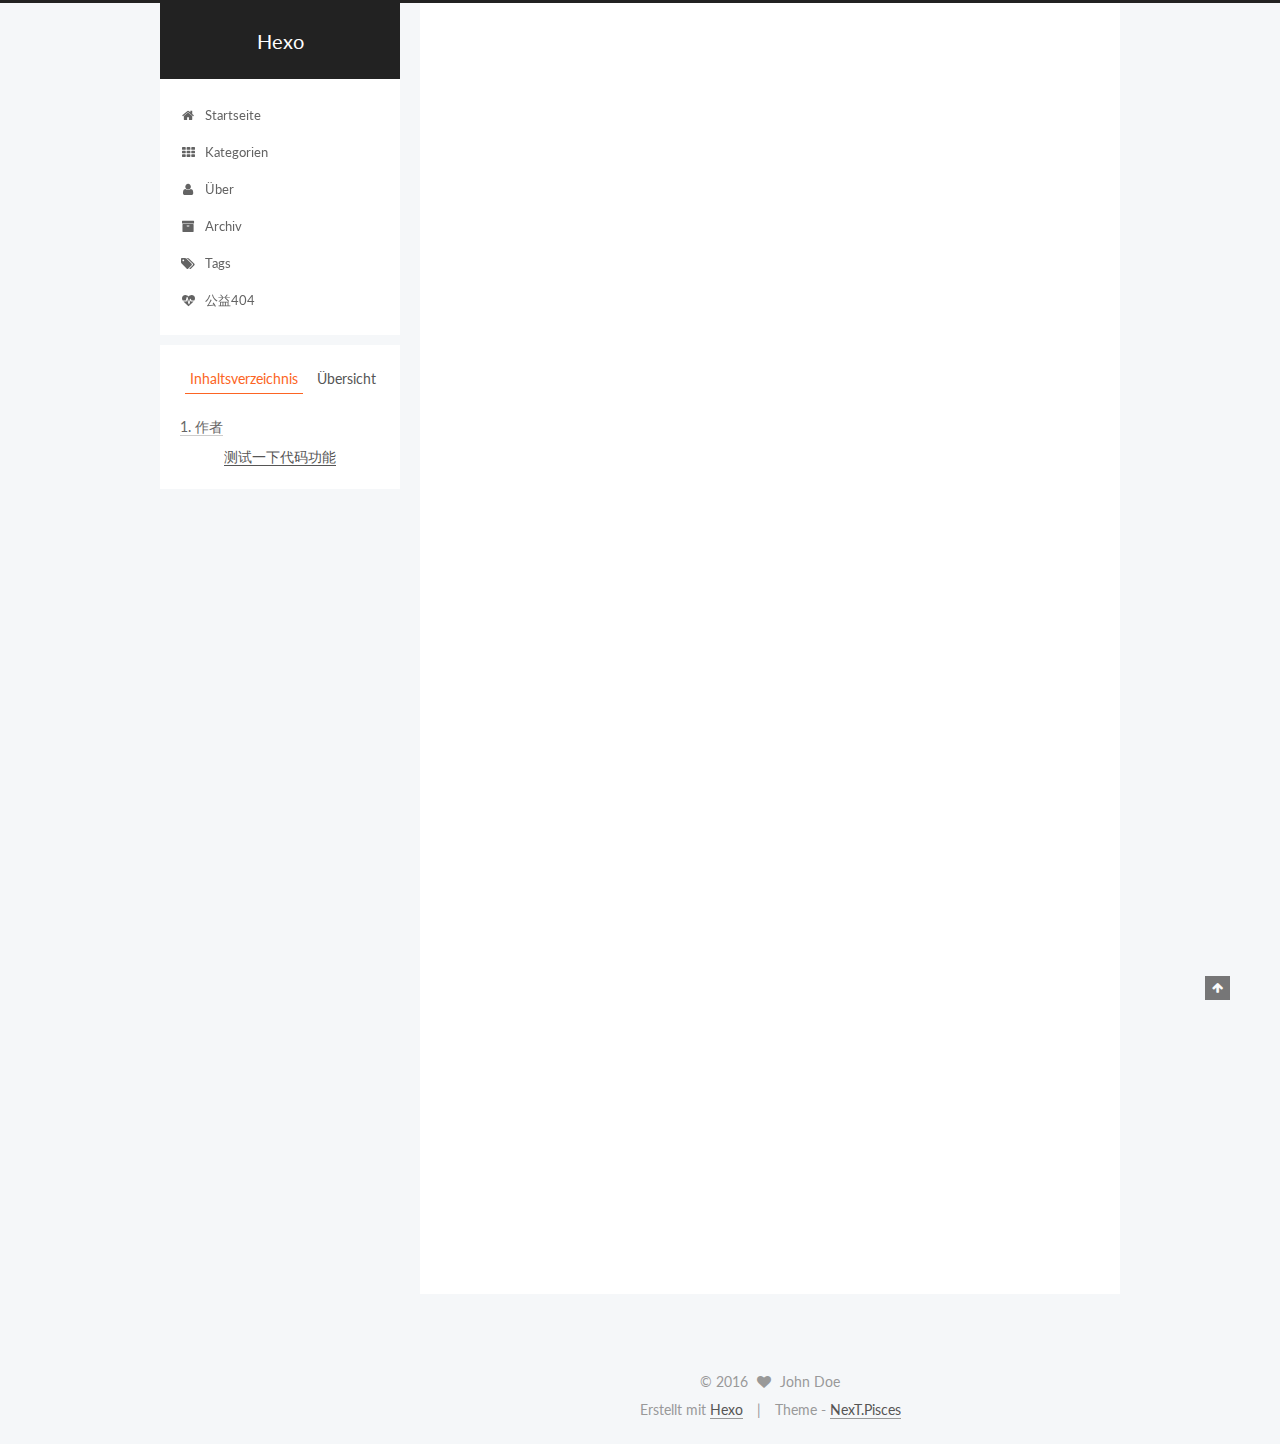
<file: 2016/07/07/alan-test/index.html>
<!doctype html>



  


<html class="theme-next pisces use-motion">
<head>
  <meta charset="UTF-8"/>
<meta http-equiv="X-UA-Compatible" content="IE=edge,chrome=1" />
<meta name="viewport" content="width=device-width, initial-scale=1, maximum-scale=1"/>



<meta http-equiv="Cache-Control" content="no-transform" />
<meta http-equiv="Cache-Control" content="no-siteapp" />












  
  
  <link href="/vendors/fancybox/source/jquery.fancybox.css?v=2.1.5" rel="stylesheet" type="text/css" />




  
  
  
  

  
    
    
  

  

  

  

  

  
    
    
    <link href="//fonts.googleapis.com/css?family=Lato:300,300italic,400,400italic,700,700italic&subset=latin,latin-ext" rel="stylesheet" type="text/css">
  






<link href="/vendors/font-awesome/css/font-awesome.min.css?v=4.4.0" rel="stylesheet" type="text/css" />

<link href="/css/main.css?v=5.0.1" rel="stylesheet" type="text/css" />


  <meta name="keywords" content="Hexo, NexT" />








  <link rel="shortcut icon" type="image/x-icon" href="/favicon.ico?v=5.0.1" />






<meta name="description" content="这是个测试的页面alan,自己随便写写，也不知道能写多久,最近看了个攻城师朋友圈，视频上面讲的东西蛮好安利,从上面能学到很多东西,看视频但是不想敲,书买了,但是不想看。
作者视频
   地址:

优酷视频：地址
腾讯视频：地址
百度网盘：地址


书籍
   代码大全   重构   sping源码分析

测试一下代码功能
1234567891011121314	scand.setNstatus(&amp;">
<meta property="og:type" content="article">
<meta property="og:title" content="alan test">
<meta property="og:url" content="http://yoursite.com/2016/07/07/alan-test/index.html">
<meta property="og:site_name" content="Hexo">
<meta property="og:description" content="这是个测试的页面alan,自己随便写写，也不知道能写多久,最近看了个攻城师朋友圈，视频上面讲的东西蛮好安利,从上面能学到很多东西,看视频但是不想敲,书买了,但是不想看。
作者视频
   地址:

优酷视频：地址
腾讯视频：地址
百度网盘：地址


书籍
   代码大全   重构   sping源码分析

测试一下代码功能
1234567891011121314	scand.setNstatus(&amp;">
<meta property="og:updated_time" content="2016-07-07T10:55:39.166Z">
<meta name="twitter:card" content="summary">
<meta name="twitter:title" content="alan test">
<meta name="twitter:description" content="这是个测试的页面alan,自己随便写写，也不知道能写多久,最近看了个攻城师朋友圈，视频上面讲的东西蛮好安利,从上面能学到很多东西,看视频但是不想敲,书买了,但是不想看。
作者视频
   地址:

优酷视频：地址
腾讯视频：地址
百度网盘：地址


书籍
   代码大全   重构   sping源码分析

测试一下代码功能
1234567891011121314	scand.setNstatus(&amp;">



<script type="text/javascript" id="hexo.configuration">
  var NexT = window.NexT || {};
  var CONFIG = {
    scheme: 'Pisces',
    sidebar: {"position":"left","display":"always"},
    fancybox: true,
    motion: true,
    duoshuo: {
      userId: 0,
      author: 'Author'
    }
  };
</script>




  <link rel="canonical" href="http://yoursite.com/2016/07/07/alan-test/"/>

  <title> alan test | Hexo </title>
</head>

<body itemscope itemtype="http://schema.org/WebPage" lang="">

  










  
  
    
  

  <div class="container one-collumn sidebar-position-left page-post-detail ">
    <div class="headband"></div>

    <header id="header" class="header" itemscope itemtype="http://schema.org/WPHeader">
      <div class="header-inner"><div class="site-meta ">
  

  <div class="custom-logo-site-title">
    <a href="/"  class="brand" rel="start">
      <span class="logo-line-before"><i></i></span>
      <span class="site-title">Hexo</span>
      <span class="logo-line-after"><i></i></span>
    </a>
  </div>
  <p class="site-subtitle"></p>
</div>

<div class="site-nav-toggle">
  <button>
    <span class="btn-bar"></span>
    <span class="btn-bar"></span>
    <span class="btn-bar"></span>
  </button>
</div>

<nav class="site-nav">
  

  
    <ul id="menu" class="menu">
      
        
        <li class="menu-item menu-item-home">
          <a href="/" rel="section">
            
              <i class="menu-item-icon fa fa-fw fa-home"></i> <br />
            
            Startseite
          </a>
        </li>
      
        
        <li class="menu-item menu-item-categories">
          <a href="/categories" rel="section">
            
              <i class="menu-item-icon fa fa-fw fa-th"></i> <br />
            
            Kategorien
          </a>
        </li>
      
        
        <li class="menu-item menu-item-about">
          <a href="/about" rel="section">
            
              <i class="menu-item-icon fa fa-fw fa-user"></i> <br />
            
            Über
          </a>
        </li>
      
        
        <li class="menu-item menu-item-archives">
          <a href="/archives" rel="section">
            
              <i class="menu-item-icon fa fa-fw fa-archive"></i> <br />
            
            Archiv
          </a>
        </li>
      
        
        <li class="menu-item menu-item-tags">
          <a href="/tags" rel="section">
            
              <i class="menu-item-icon fa fa-fw fa-tags"></i> <br />
            
            Tags
          </a>
        </li>
      
        
        <li class="menu-item menu-item-commonweal">
          <a href="/404.html" rel="section">
            
              <i class="menu-item-icon fa fa-fw fa-heartbeat"></i> <br />
            
            公益404
          </a>
        </li>
      

      
    </ul>
  

  
</nav>

 </div>
    </header>

    <main id="main" class="main">
      <div class="main-inner">
        <div class="content-wrap">
          <div id="content" class="content">
            

  <div id="posts" class="posts-expand">
    

  
  

  
  
  

  <article class="post post-type-normal " itemscope itemtype="http://schema.org/Article">

    
      <header class="post-header">

        
        
          <h1 class="post-title" itemprop="name headline">
            
            
              
                alan test
              
            
          </h1>
        

        <div class="post-meta">
          <span class="post-time">
            <span class="post-meta-item-icon">
              <i class="fa fa-calendar-o"></i>
            </span>
            <span class="post-meta-item-text">Veröffentlicht am</span>
            <time itemprop="dateCreated" datetime="2016-07-07T18:12:19+08:00" content="2016-07-07">
              2016-07-07
            </time>
          </span>

          

          
            
          

          

          
          

          
        </div>
      </header>
    


    <div class="post-body" itemprop="articleBody">

      
      

      
        <p>这是个测试的页面<a href="http://www.alan.science" target="_blank" rel="external">alan</a>,自己随便写写，也不知道能写多久,最近看了个攻城师朋友圈，视频上面讲的东西蛮好<a href="http://www.moilioncircle.com/" target="_blank" rel="external">安利</a>,从上面能学到很多东西,看视频但是不想敲,书买了,但是不想看。</p>
<h2 id="作者"><a href="#作者" class="headerlink" title="作者"></a>作者</h2><h3 id="视频"><a href="#视频" class="headerlink" title="视频"></a>视频</h3><blockquote>
<p>   地址:</p>
<ul>
<li>优酷视频：<a href="http://v.youku.com/v_show/id_XMTQ3NzQzNzY4NA==.html" target="_blank" rel="external">地址</a></li>
<li>腾讯视频：<a href="http://v.qq.com/page/v/7/x/v0185ua9y7x.html" target="_blank" rel="external">地址</a></li>
<li>百度网盘：<a href="http://pan.baidu.com/share/link?shareid=3935315343&amp;uk=1380913564&amp;fid=1029746480802841" target="_blank" rel="external">地址</a></li>
</ul>
</blockquote>
<h3 id="书籍"><a href="#书籍" class="headerlink" title="书籍"></a>书籍</h3><blockquote>
<p>   代码大全<br>   重构<br>   sping源码分析</p>
</blockquote>
<h1 id="测试一下代码功能"><a href="#测试一下代码功能" class="headerlink" title="测试一下代码功能"></a>测试一下代码功能</h1><blockquote>
<figure class="highlight plain"><table><tr><td class="gutter"><pre><div class="line">1</div><div class="line">2</div><div class="line">3</div><div class="line">4</div><div class="line">5</div><div class="line">6</div><div class="line">7</div><div class="line">8</div><div class="line">9</div><div class="line">10</div><div class="line">11</div><div class="line">12</div><div class="line">13</div><div class="line">14</div></pre></td><td class="code"><pre><div class="line">	scand.setNstatus(&quot;01&quot;);</div><div class="line">&#125;	</div><div class="line">if(Globals.ERPBIZ_TRANSTYPE_WAYHDBILLDJ.equals(transaction.getHead().getTranstype()))&#123;</div><div class="line">	scand.setNstatus(&quot;06&quot;);</div><div class="line">&#125;</div><div class="line">if(Globals.ERPBIZ_TRANSTYPE_WAYHDBILLPJ.equals(transaction.getHead().getTranstype()))&#123;</div><div class="line">	scand.setNstatus(&quot;02&quot;);</div><div class="line">&#125;</div><div class="line">if(bizErpService.updateRouterBillScandStatus(scand) == 1)&#123;</div><div class="line">	order_status +=  &quot;01;&quot;;</div><div class="line">&#125;else&#123;</div><div class="line">	order_status +=  &quot;02;&quot;;</div><div class="line">	response_msg += waybillCode+&quot;更新状态失败,&quot;;</div><div class="line">&#125;</div></pre></td></tr></table></figure>
</blockquote>

      
    </div>

    <div>
      
        
      
    </div>

    <div>
      
        

      
    </div>
	  
	  <!-- 多说评论框 start -->
	<div class="ds-thread" data-thread-key="fa846376b1c6713b53a9fce485b9f87a" data-title="alantest" data-url="https://liuyuanxiao.github.io/2016/07/07/alan-test/"></div>
<!-- 多说评论框 end -->
<!-- 多说公共JS代码 start (一个网页只需插入一次) -->
<script type="text/javascript">
var duoshuoQuery = {short_name:"alanfans"};
	(function() {
		var ds = document.createElement('script');
		ds.type = 'text/javascript';ds.async = true;
		ds.src = (document.location.protocol == 'https:' ? 'https:' : 'http:') + '//static.duoshuo.com/embed.js';
		ds.charset = 'UTF-8';
		(document.getElementsByTagName('head')[0] 
		 || document.getElementsByTagName('body')[0]).appendChild(ds);
	})();
	</script>
<!-- 多说公共JS代码 end -->
	  
    <footer class="post-footer">
      

      
        <div class="post-nav">
          <div class="post-nav-next post-nav-item">
            
              <a href="/2016/07/06/hello-world/" rel="next" title="Hello World">
                <i class="fa fa-chevron-left"></i> Hello World
              </a>
            
          </div>

          <div class="post-nav-prev post-nav-item">
            
          </div>
        </div>
      

      
      
    </footer>
  </article>



    <div class="post-spread">
      
    </div>
  </div>


          </div>
          


          
  <div class="comments" id="comments">
    
  </div>


        </div>
        
          
  
  <div class="sidebar-toggle">
    <div class="sidebar-toggle-line-wrap">
      <span class="sidebar-toggle-line sidebar-toggle-line-first"></span>
      <span class="sidebar-toggle-line sidebar-toggle-line-middle"></span>
      <span class="sidebar-toggle-line sidebar-toggle-line-last"></span>
    </div>
  </div>

  <aside id="sidebar" class="sidebar">
    <div class="sidebar-inner">

      

      
        <ul class="sidebar-nav motion-element">
          <li class="sidebar-nav-toc sidebar-nav-active" data-target="post-toc-wrap" >
            Inhaltsverzeichnis
          </li>
          <li class="sidebar-nav-overview" data-target="site-overview">
            Übersicht
          </li>
        </ul>
      

      <section class="site-overview sidebar-panel ">
        <div class="site-author motion-element" itemprop="author" itemscope itemtype="http://schema.org/Person">
          <img class="site-author-image" itemprop="image"
               src="/images/avatar.gif"
               alt="John Doe" />
          <p class="site-author-name" itemprop="name">John Doe</p>
          <p class="site-description motion-element" itemprop="description"></p>
        </div>
        <nav class="site-state motion-element">
          <div class="site-state-item site-state-posts">
            <a href="/archives">
              <span class="site-state-item-count">2</span>
              <span class="site-state-item-name">Artikel</span>
            </a>
          </div>

          

          

        </nav>

        

        <div class="links-of-author motion-element">
          
        </div>

        
        

        
        

      </section>

      
        <section class="post-toc-wrap motion-element sidebar-panel sidebar-panel-active">
          <div class="post-toc">
            
              
            
            
              <div class="post-toc-content"><ol class="nav"><li class="nav-item nav-level-2"><a class="nav-link" href="#作者"><span class="nav-number">1.</span> <span class="nav-text">作者</span></a><ol class="nav-child"><li class="nav-item nav-level-3"><a class="nav-link" href="#视频"><span class="nav-number">1.1.</span> <span class="nav-text">视频</span></a></li><li class="nav-item nav-level-3"><a class="nav-link" href="#书籍"><span class="nav-number">1.2.</span> <span class="nav-text">书籍</span></a></li></ol></li></ol></li><li class="nav-item nav-level-1"><a class="nav-link" href="#测试一下代码功能"><span class="nav-number"></span> <span class="nav-text">测试一下代码功能</span></a></div>
            
          </div>
        </section>
      

    </div>
  </aside>


        
      </div>
    </main>

    <footer id="footer" class="footer">
      <div class="footer-inner">
        <div class="copyright" >
  
  &copy; 
  <span itemprop="copyrightYear">2016</span>
  <span class="with-love">
    <i class="fa fa-heart"></i>
  </span>
  <span class="author" itemprop="copyrightHolder">John Doe</span>
</div>

<div class="powered-by">
  Erstellt mit  <a class="theme-link" href="http://hexo.io">Hexo</a>
</div>

<div class="theme-info">
  Theme -
  <a class="theme-link" href="https://github.com/iissnan/hexo-theme-next">
    NexT.Pisces
  </a>
</div>

        

        
      </div>
    </footer>

    <div class="back-to-top">
      <i class="fa fa-arrow-up"></i>
    </div>
  </div>

  

<script type="text/javascript">
  if (Object.prototype.toString.call(window.Promise) !== '[object Function]') {
    window.Promise = null;
  }
</script>









  



  
  <script type="text/javascript" src="/vendors/jquery/index.js?v=2.1.3"></script>

  
  <script type="text/javascript" src="/vendors/fastclick/lib/fastclick.min.js?v=1.0.6"></script>

  
  <script type="text/javascript" src="/vendors/jquery_lazyload/jquery.lazyload.js?v=1.9.7"></script>

  
  <script type="text/javascript" src="/vendors/velocity/velocity.min.js?v=1.2.1"></script>

  
  <script type="text/javascript" src="/vendors/velocity/velocity.ui.min.js?v=1.2.1"></script>

  
  <script type="text/javascript" src="/vendors/fancybox/source/jquery.fancybox.pack.js?v=2.1.5"></script>


  


  <script type="text/javascript" src="/js/src/utils.js?v=5.0.1"></script>

  <script type="text/javascript" src="/js/src/motion.js?v=5.0.1"></script>



  
  


  <script type="text/javascript" src="/js/src/affix.js?v=5.0.1"></script>

  <script type="text/javascript" src="/js/src/schemes/pisces.js?v=5.0.1"></script>



  
  <script type="text/javascript" src="/js/src/scrollspy.js?v=5.0.1"></script>
<script type="text/javascript" src="/js/src/post-details.js?v=5.0.1"></script>



  


  <script type="text/javascript" src="/js/src/bootstrap.js?v=5.0.1"></script>




  

</body>
</html>
</file>
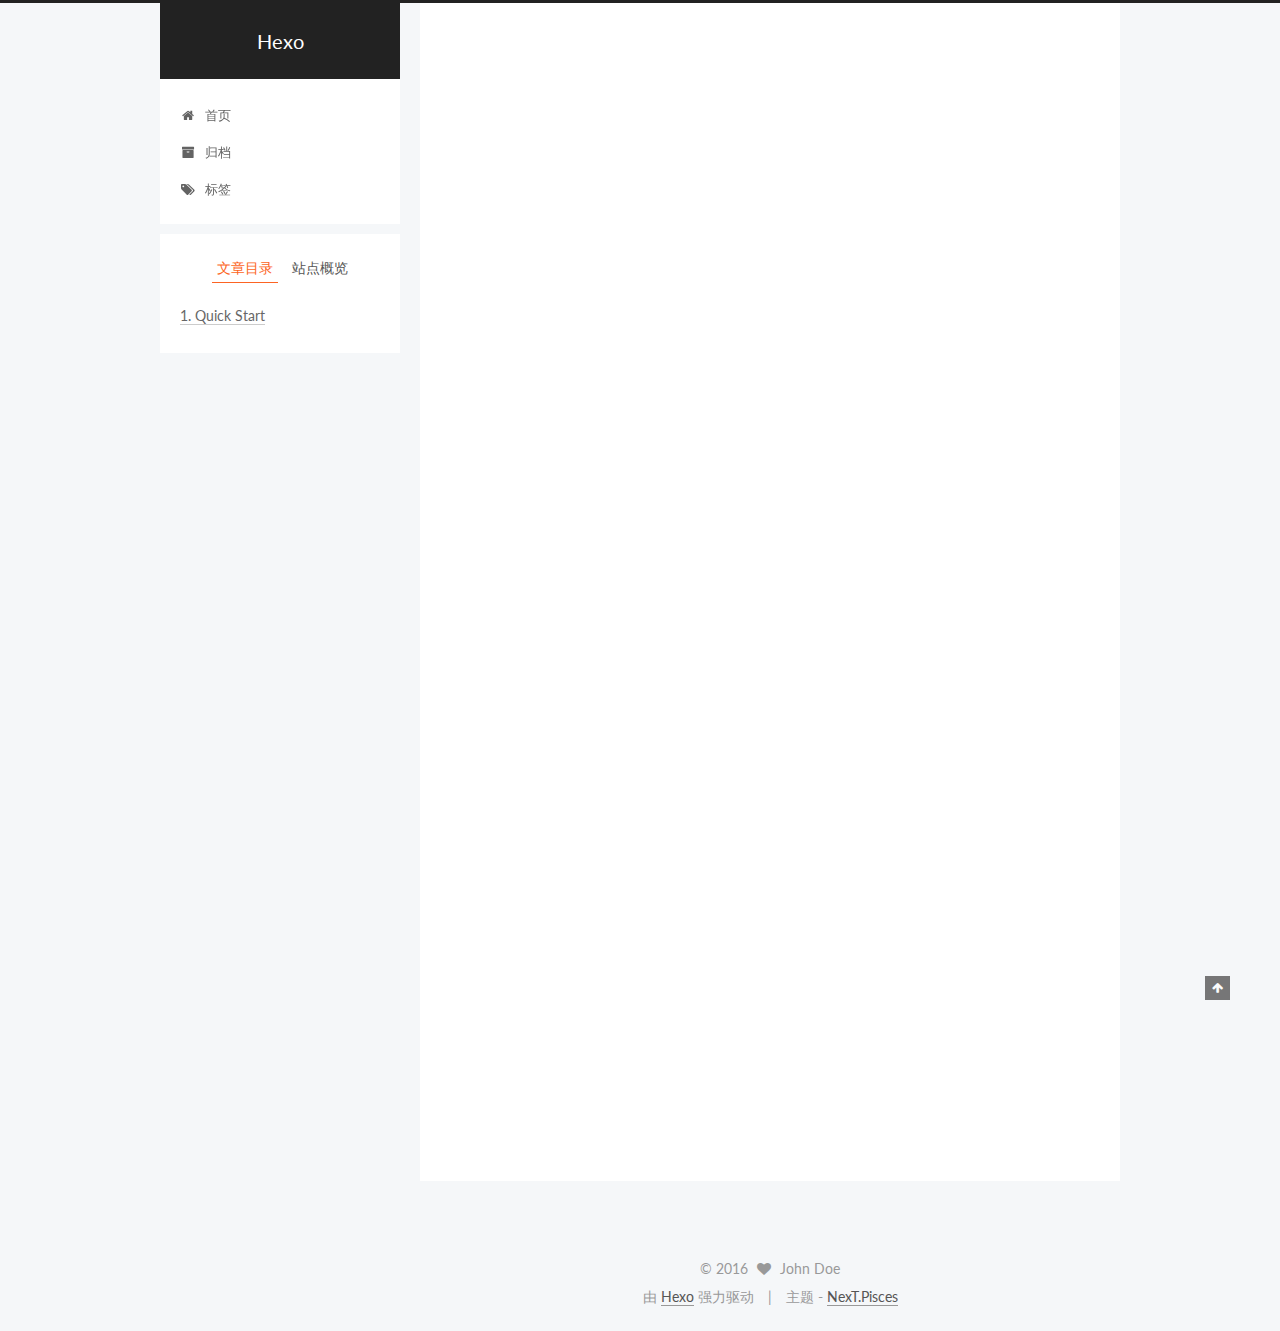
<file: 2016/07/12/hello-world/index.html>
<!doctype html>



  


<html class="theme-next pisces use-motion">
<head>
  <meta charset="UTF-8"/>
<meta http-equiv="X-UA-Compatible" content="IE=edge,chrome=1" />
<meta name="viewport" content="width=device-width, initial-scale=1, maximum-scale=1"/>



<meta http-equiv="Cache-Control" content="no-transform" />
<meta http-equiv="Cache-Control" content="no-siteapp" />












  
  
  <link href="/vendors/fancybox/source/jquery.fancybox.css?v=2.1.5" rel="stylesheet" type="text/css" />




  
  
  
  

  
    
    
  

  

  

  

  

  
    
    
    <link href="//fonts.googleapis.com/css?family=Lato:300,300italic,400,400italic,700,700italic&subset=latin,latin-ext" rel="stylesheet" type="text/css">
  






<link href="/vendors/font-awesome/css/font-awesome.min.css?v=4.4.0" rel="stylesheet" type="text/css" />

<link href="/css/main.css?v=5.0.1" rel="stylesheet" type="text/css" />


  <meta name="keywords" content="Hexo, NexT" />








  <link rel="shortcut icon" type="image/x-icon" href="/favicon.ico?v=5.0.1" />






<meta name="description" content="Welcome to Hexo! This is your very first post. Check documentation for more info. If you get any problems when using Hexo, you can find the answer in troubleshooting or you can ask me on GitHub.
Quick">
<meta property="og:type" content="article">
<meta property="og:title" content="Hello World">
<meta property="og:url" content="http://yoursite.com/2016/07/12/hello-world/index.html">
<meta property="og:site_name" content="Hexo">
<meta property="og:description" content="Welcome to Hexo! This is your very first post. Check documentation for more info. If you get any problems when using Hexo, you can find the answer in troubleshooting or you can ask me on GitHub.
Quick">
<meta property="og:updated_time" content="2016-07-12T04:02:11.145Z">
<meta name="twitter:card" content="summary">
<meta name="twitter:title" content="Hello World">
<meta name="twitter:description" content="Welcome to Hexo! This is your very first post. Check documentation for more info. If you get any problems when using Hexo, you can find the answer in troubleshooting or you can ask me on GitHub.
Quick">



<script type="text/javascript" id="hexo.configuration">
  var NexT = window.NexT || {};
  var CONFIG = {
    scheme: 'Pisces',
    sidebar: {"position":"left","display":"post"},
    fancybox: true,
    motion: true,
    duoshuo: {
      userId: 0,
      author: '博主'
    }
  };
</script>




  <link rel="canonical" href="http://yoursite.com/2016/07/12/hello-world/"/>

  <title> Hello World | Hexo </title>
</head>

<body itemscope itemtype="http://schema.org/WebPage" lang="zh-Hans">

  










  
  
    
  

  <div class="container one-collumn sidebar-position-left page-post-detail ">
    <div class="headband"></div>

    <header id="header" class="header" itemscope itemtype="http://schema.org/WPHeader">
      <div class="header-inner"><div class="site-meta ">
  

  <div class="custom-logo-site-title">
    <a href="/"  class="brand" rel="start">
      <span class="logo-line-before"><i></i></span>
      <span class="site-title">Hexo</span>
      <span class="logo-line-after"><i></i></span>
    </a>
  </div>
  <p class="site-subtitle"></p>
</div>

<div class="site-nav-toggle">
  <button>
    <span class="btn-bar"></span>
    <span class="btn-bar"></span>
    <span class="btn-bar"></span>
  </button>
</div>

<nav class="site-nav">
  

  
    <ul id="menu" class="menu">
      
        
        <li class="menu-item menu-item-home">
          <a href="/" rel="section">
            
              <i class="menu-item-icon fa fa-fw fa-home"></i> <br />
            
            首页
          </a>
        </li>
      
        
        <li class="menu-item menu-item-archives">
          <a href="/archives" rel="section">
            
              <i class="menu-item-icon fa fa-fw fa-archive"></i> <br />
            
            归档
          </a>
        </li>
      
        
        <li class="menu-item menu-item-tags">
          <a href="/tags" rel="section">
            
              <i class="menu-item-icon fa fa-fw fa-tags"></i> <br />
            
            标签
          </a>
        </li>
      

      
    </ul>
  

  
</nav>

 </div>
    </header>

    <main id="main" class="main">
      <div class="main-inner">
        <div class="content-wrap">
          <div id="content" class="content">
            

  <div id="posts" class="posts-expand">
    

  
  

  
  
  

  <article class="post post-type-normal " itemscope itemtype="http://schema.org/Article">

    
      <header class="post-header">

        
        
          <h1 class="post-title" itemprop="name headline">
            
            
              
                Hello World
              
            
          </h1>
        

        <div class="post-meta">
          <span class="post-time">
            <span class="post-meta-item-icon">
              <i class="fa fa-calendar-o"></i>
            </span>
            <span class="post-meta-item-text">发表于</span>
            <time itemprop="dateCreated" datetime="2016-07-12T12:02:11+08:00" content="2016-07-12">
              2016-07-12
            </time>
          </span>

          

          
            
          

          

          
          

          
        </div>
      </header>
    


    <div class="post-body" itemprop="articleBody">

      
      

      
        <p>Welcome to <a href="https://hexo.io/" target="_blank" rel="external">Hexo</a>! This is your very first post. Check <a href="https://hexo.io/docs/" target="_blank" rel="external">documentation</a> for more info. If you get any problems when using Hexo, you can find the answer in <a href="https://hexo.io/docs/troubleshooting.html" target="_blank" rel="external">troubleshooting</a> or you can ask me on <a href="https://github.com/hexojs/hexo/issues" target="_blank" rel="external">GitHub</a>.</p>
<h2 id="Quick-Start"><a href="#Quick-Start" class="headerlink" title="Quick Start"></a>Quick Start</h2><h3 id="Create-a-new-post"><a href="#Create-a-new-post" class="headerlink" title="Create a new post"></a>Create a new post</h3><figure class="highlight bash"><table><tr><td class="gutter"><pre><div class="line">1</div></pre></td><td class="code"><pre><div class="line">$ hexo new <span class="string">"My New Post"</span></div></pre></td></tr></table></figure>
<p>More info: <a href="https://hexo.io/docs/writing.html" target="_blank" rel="external">Writing</a></p>
<h3 id="Run-server"><a href="#Run-server" class="headerlink" title="Run server"></a>Run server</h3><figure class="highlight bash"><table><tr><td class="gutter"><pre><div class="line">1</div></pre></td><td class="code"><pre><div class="line">$ hexo server</div></pre></td></tr></table></figure>
<p>More info: <a href="https://hexo.io/docs/server.html" target="_blank" rel="external">Server</a></p>
<h3 id="Generate-static-files"><a href="#Generate-static-files" class="headerlink" title="Generate static files"></a>Generate static files</h3><figure class="highlight bash"><table><tr><td class="gutter"><pre><div class="line">1</div></pre></td><td class="code"><pre><div class="line">$ hexo generate</div></pre></td></tr></table></figure>
<p>More info: <a href="https://hexo.io/docs/generating.html" target="_blank" rel="external">Generating</a></p>
<h3 id="Deploy-to-remote-sites"><a href="#Deploy-to-remote-sites" class="headerlink" title="Deploy to remote sites"></a>Deploy to remote sites</h3><figure class="highlight bash"><table><tr><td class="gutter"><pre><div class="line">1</div></pre></td><td class="code"><pre><div class="line">$ hexo deploy</div></pre></td></tr></table></figure>
<p>More info: <a href="https://hexo.io/docs/deployment.html" target="_blank" rel="external">Deployment</a></p>

      
    </div>

    <div>
      
        

      
    </div>

    <div>
      
        

      
    </div>

    <footer class="post-footer">
      

      

      
      
    </footer>
  </article>



    <div class="post-spread">
      
    </div>
  </div>


          </div>
          


          
  <div class="comments" id="comments">
    
  </div>


        </div>
        
          
  
  <div class="sidebar-toggle">
    <div class="sidebar-toggle-line-wrap">
      <span class="sidebar-toggle-line sidebar-toggle-line-first"></span>
      <span class="sidebar-toggle-line sidebar-toggle-line-middle"></span>
      <span class="sidebar-toggle-line sidebar-toggle-line-last"></span>
    </div>
  </div>

  <aside id="sidebar" class="sidebar">
    <div class="sidebar-inner">

      

      
        <ul class="sidebar-nav motion-element">
          <li class="sidebar-nav-toc sidebar-nav-active" data-target="post-toc-wrap" >
            文章目录
          </li>
          <li class="sidebar-nav-overview" data-target="site-overview">
            站点概览
          </li>
        </ul>
      

      <section class="site-overview sidebar-panel ">
        <div class="site-author motion-element" itemprop="author" itemscope itemtype="http://schema.org/Person">
          <img class="site-author-image" itemprop="image"
               src="/images/avatar.gif"
               alt="John Doe" />
          <p class="site-author-name" itemprop="name">John Doe</p>
          <p class="site-description motion-element" itemprop="description"></p>
        </div>
        <nav class="site-state motion-element">
          <div class="site-state-item site-state-posts">
            <a href="/archives">
              <span class="site-state-item-count">1</span>
              <span class="site-state-item-name">日志</span>
            </a>
          </div>

          

          

        </nav>

        

        <div class="links-of-author motion-element">
          
        </div>

        
        

        
        

      </section>

      
        <section class="post-toc-wrap motion-element sidebar-panel sidebar-panel-active">
          <div class="post-toc">
            
              
            
            
              <div class="post-toc-content"><ol class="nav"><li class="nav-item nav-level-2"><a class="nav-link" href="#Quick-Start"><span class="nav-number">1.</span> <span class="nav-text">Quick Start</span></a><ol class="nav-child"><li class="nav-item nav-level-3"><a class="nav-link" href="#Create-a-new-post"><span class="nav-number">1.1.</span> <span class="nav-text">Create a new post</span></a></li><li class="nav-item nav-level-3"><a class="nav-link" href="#Run-server"><span class="nav-number">1.2.</span> <span class="nav-text">Run server</span></a></li><li class="nav-item nav-level-3"><a class="nav-link" href="#Generate-static-files"><span class="nav-number">1.3.</span> <span class="nav-text">Generate static files</span></a></li><li class="nav-item nav-level-3"><a class="nav-link" href="#Deploy-to-remote-sites"><span class="nav-number">1.4.</span> <span class="nav-text">Deploy to remote sites</span></a></li></ol></li></ol></div>
            
          </div>
        </section>
      

    </div>
  </aside>


        
      </div>
    </main>

    <footer id="footer" class="footer">
      <div class="footer-inner">
        <div class="copyright" >
  
  &copy; 
  <span itemprop="copyrightYear">2016</span>
  <span class="with-love">
    <i class="fa fa-heart"></i>
  </span>
  <span class="author" itemprop="copyrightHolder">John Doe</span>
</div>

<div class="powered-by">
  由 <a class="theme-link" href="http://hexo.io">Hexo</a> 强力驱动
</div>

<div class="theme-info">
  主题 -
  <a class="theme-link" href="https://github.com/iissnan/hexo-theme-next">
    NexT.Pisces
  </a>
</div>

        

        
      </div>
    </footer>

    <div class="back-to-top">
      <i class="fa fa-arrow-up"></i>
    </div>
  </div>

  

<script type="text/javascript">
  if (Object.prototype.toString.call(window.Promise) !== '[object Function]') {
    window.Promise = null;
  }
</script>









  



  
  <script type="text/javascript" src="/vendors/jquery/index.js?v=2.1.3"></script>

  
  <script type="text/javascript" src="/vendors/fastclick/lib/fastclick.min.js?v=1.0.6"></script>

  
  <script type="text/javascript" src="/vendors/jquery_lazyload/jquery.lazyload.js?v=1.9.7"></script>

  
  <script type="text/javascript" src="/vendors/velocity/velocity.min.js?v=1.2.1"></script>

  
  <script type="text/javascript" src="/vendors/velocity/velocity.ui.min.js?v=1.2.1"></script>

  
  <script type="text/javascript" src="/vendors/fancybox/source/jquery.fancybox.pack.js?v=2.1.5"></script>


  


  <script type="text/javascript" src="/js/src/utils.js?v=5.0.1"></script>

  <script type="text/javascript" src="/js/src/motion.js?v=5.0.1"></script>



  
  


  <script type="text/javascript" src="/js/src/affix.js?v=5.0.1"></script>

  <script type="text/javascript" src="/js/src/schemes/pisces.js?v=5.0.1"></script>



  
  <script type="text/javascript" src="/js/src/scrollspy.js?v=5.0.1"></script>
<script type="text/javascript" src="/js/src/post-details.js?v=5.0.1"></script>



  


  <script type="text/javascript" src="/js/src/bootstrap.js?v=5.0.1"></script>



  



  




  
  

  

  

  

</body>
</html>
</file>
<file: css/main.css>
/* normalize.css v3.0.2 | MIT License | git.io/normalize */
html {
  font-family: sans-serif; /* 1 */
  -ms-text-size-adjust: 100%; /* 2 */
  -webkit-text-size-adjust: 100%; /* 2 */
}
body {
  margin: 0;
}
article,
aside,
details,
figcaption,
figure,
footer,
header,
hgroup,
main,
menu,
nav,
section,
summary {
  display: block;
}
audio,
canvas,
progress,
video {
  display: inline-block; /* 1 */
  vertical-align: baseline; /* 2 */
}
audio:not([controls]) {
  display: none;
  height: 0;
}
[hidden],
template {
  display: none;
}
a {
  background-color: transparent;
}
a:active,
a:hover {
  outline: 0;
}
abbr[title] {
  border-bottom: 1px dotted;
}
b,
strong {
  font-weight: bold;
}
dfn {
  font-style: italic;
}
h1 {
  font-size: 2em;
  margin: 0.67em 0;
}
mark {
  background: #ff0;
  color: #000;
}
small {
  font-size: 80%;
}
sub,
sup {
  font-size: 75%;
  line-height: 0;
  position: relative;
  vertical-align: baseline;
}
sup {
  top: -0.5em;
}
sub {
  bottom: -0.25em;
}
img {
  border: 0;
}
svg:not(:root) {
  overflow: hidden;
}
figure {
  margin: 1em 40px;
}
hr {
  -moz-box-sizing: content-box;
  box-sizing: content-box;
  height: 0;
}
pre {
  overflow: auto;
}
code,
kbd,
pre,
samp {
  font-family: monospace, monospace;
  font-size: 1em;
}
button,
input,
optgroup,
select,
textarea {
  color: inherit; /* 1 */
  font: inherit; /* 2 */
  margin: 0; /* 3 */
}
button {
  overflow: visible;
}
button,
select {
  text-transform: none;
}
button,
html input[type="button"],
input[type="reset"],
input[type="submit"] {
  -webkit-appearance: button; /* 2 */
  cursor: pointer; /* 3 */
}
button[disabled],
html input[disabled] {
  cursor: default;
}
button::-moz-focus-inner,
input::-moz-focus-inner {
  border: 0;
  padding: 0;
}
input {
  line-height: normal;
}
input[type="checkbox"],
input[type="radio"] {
  box-sizing: border-box; /* 1 */
  padding: 0; /* 2 */
}
input[type="number"]::-webkit-inner-spin-button,
input[type="number"]::-webkit-outer-spin-button {
  height: auto;
}
input[type="search"] {
  -webkit-appearance: textfield; /* 1 */
  -moz-box-sizing: content-box;
  -webkit-box-sizing: content-box; /* 2 */
  box-sizing: content-box;
}
input[type="search"]::-webkit-search-cancel-button,
input[type="search"]::-webkit-search-decoration {
  -webkit-appearance: none;
}
fieldset {
  border: 1px solid #c0c0c0;
  margin: 0 2px;
  padding: 0.35em 0.625em 0.75em;
}
legend {
  border: 0; /* 1 */
  padding: 0; /* 2 */
}
textarea {
  overflow: auto;
}
optgroup {
  font-weight: bold;
}
table {
  border-collapse: collapse;
  border-spacing: 0;
}
td,
th {
  padding: 0;
}
::selection {
  background: #262a30;
  color: #fff;
}
body {
  position: relative;
  font-family: 'Lato', "PingFang SC", "Microsoft YaHei", sans-serif;
  font-size: 14px;
  line-height: 2;
  color: #555;
  background: #fff;
}
@media (max-width: 767px) {
  body {
    padding-right: 0 !important;
  }
}
@media (min-width: 768px) and (max-width: 991px) {
  body {
    padding-right: 0 !important;
  }
}
@media (min-width: 1600px) {
  body {
    font-size: 16px;
  }
}
h1,
h2,
h3,
h4,
h5,
h6 {
  margin: 0;
  padding: 0;
  font-weight: bold;
  line-height: 1.5;
  font-family: 'Lato', "PingFang SC", "Microsoft YaHei", sans-serif;
}
h2,
h3,
h4,
h5,
h6 {
  margin: 20px 0 15px;
}
h1 {
  font-size: 22px;
}
@media (max-width: 767px) {
  h1 {
    font-size: 18px;
  }
}
h2 {
  font-size: 20px;
}
@media (max-width: 767px) {
  h2 {
    font-size: 16px;
  }
}
h3 {
  font-size: 18px;
}
@media (max-width: 767px) {
  h3 {
    font-size: 14px;
  }
}
h4 {
  font-size: 16px;
}
@media (max-width: 767px) {
  h4 {
    font-size: 12px;
  }
}
h5 {
  font-size: 14px;
}
@media (max-width: 767px) {
  h5 {
    font-size: 10px;
  }
}
h6 {
  font-size: 12px;
}
@media (max-width: 767px) {
  h6 {
    font-size: 8px;
  }
}
p {
  margin: 0 0 25px 0;
}
a {
  color: #555;
  text-decoration: none;
  border-bottom: 1px solid #999;
  word-wrap: break-word;
}
a:hover {
  color: #222;
  border-bottom-color: #222;
}
ul {
  list-style: none;
}
blockquote {
  margin: 0;
  padding: 0;
}
img {
  display: block;
  margin: auto;
  max-width: 100%;
  height: auto;
}
hr {
  margin: 40px 0;
  height: 3px;
  border: none;
  background-color: #ddd;
  background-image: repeating-linear-gradient(-45deg, #fff, #fff 4px, transparent 4px, transparent 8px);
}
blockquote {
  padding: 0 15px;
  color: #666;
  border-left: 4px solid #ddd;
}
blockquote cite::before {
  content: "-";
  padding: 0 5px;
}
dt {
  font-weight: 700;
}
dd {
  margin: 0;
  padding: 0;
}
.text-left {
  text-align: left;
}
.text-center {
  text-align: center;
}
.text-right {
  text-align: right;
}
.text-justify {
  text-align: justify;
}
.text-nowrap {
  white-space: nowrap;
}
.text-lowercase {
  text-transform: lowercase;
}
.text-uppercase {
  text-transform: uppercase;
}
.text-capitalize {
  text-transform: capitalize;
}
.center-block {
  display: block;
  margin-left: auto;
  margin-right: auto;
}
.clearfix:before,
.clearfix:after {
  content: " ";
  display: table;
}
.clearfix:after {
  clear: both;
}
.pullquote {
  width: 45%;
}
.pullquote.left {
  float: left;
  margin-left: 5px;
  margin-right: 10px;
}
.pullquote.right {
  float: right;
  margin-left: 10px;
  margin-right: 5px;
}
.affix.affix.affix {
  position: fixed;
}
.translation {
  margin-top: -20px;
  font-size: 14px;
  color: #999;
}
.scrollbar-measure {
  width: 100px;
  height: 100px;
  overflow: scroll;
  position: absolute;
  top: -9999px;
}
.use-motion .motion-element {
  opacity: 0;
}
#local-search-input {
  padding: 3px;
  border: none;
  text-indent: 14px;
  border-radius: 0;
  width: 140px;
  outline: none;
  border-bottom: 1px solid #999;
  background: inherit;
  opacity: 0.5;
}
#local-search-input:focus {
  opacity: 1;
}
.search-icon {
  position: absolute;
  top: 9px;
}
table {
  margin: 20px 0;
  width: 100%;
  border-collapse: collapse;
  border-spacing: 0;
  border: 1px solid #ddd;
  font-size: 14px;
  table-layout: fixed;
  word-wrap: break-all;
}
table>tbody>tr:nth-of-type(odd) {
  background-color: #f9f9f9;
}
table>tbody>tr:hover {
  background-color: #f5f5f5;
}
caption,
th,
td {
  padding: 8px;
  text-align: left;
  vertical-align: middle;
  font-weight: normal;
}
th,
td {
  border-bottom: 3px solid #ddd;
  border-right: 1px solid #eee;
}
th {
  padding-bottom: 10px;
  font-weight: 700;
}
td {
  border-bottom-width: 1px;
}
html,
body {
  height: 100%;
}
.container {
  position: relative;
  min-height: 100%;
}
.header-inner {
  margin: 0 auto;
  padding: 100px 0 70px;
  width: 700px;
}
@media (min-width: 1600px) {
  .container .header-inner {
    width: 900px;
  }
}
.main {
  padding-bottom: 150px;
}
.main-inner {
  margin: 0 auto;
  width: 700px;
}
@media (min-width: 1600px) {
  .container .main-inner {
    width: 900px;
  }
}
.footer {
  position: absolute;
  left: 0;
  bottom: 0;
  width: 100%;
  min-height: 50px;
}
.footer-inner {
  box-sizing: border-box;
  margin: 20px auto;
  width: 700px;
}
@media (min-width: 1600px) {
  .container .footer-inner {
    width: 900px;
  }
}
pre,
.highlight {
  overflow: auto;
  margin: 20px 0;
  padding: 15px;
  font-size: 13px;
  color: #4d4d4c;
  background: #f7f7f7;
  line-height: 1.6;
}
pre,
code {
  font-family: consolas, Menlo, "PingFang SC", "Microsoft YaHei", monospace;
}
code {
  padding: 2px 4px;
  word-break: break-all;
  color: #555;
  background: #eee;
  border-radius: 4px;
  font-size: 13px;
}
pre code {
  padding: 0;
  color: #4d4d4c;
  background: none;
  text-shadow: none;
}
.highlight pre {
  border: none;
  margin: 0;
  padding: 1px;
}
.highlight table {
  margin: 0;
  width: auto;
  border: none;
}
.highlight td {
  border: none;
  padding: 0;
}
.highlight figcaption {
  font-size: 1em;
  color: #4d4d4c;
  line-height: 1em;
  margin-bottom: 1em;
}
.highlight figcaption:before,
.highlight figcaption:after {
  content: " ";
  display: table;
}
.highlight figcaption:after {
  clear: both;
}
.highlight figcaption a {
  float: right;
  color: #4d4d4c;
}
.highlight figcaption a:hover {
  border-bottom-color: #4d4d4c;
}
.highlight .gutter pre {
  color: #666;
  text-align: right;
  padding-right: 20px;
}
.highlight .line {
  height: 20px;
}
.gist table {
  width: auto;
}
.gist table td {
  border: none;
}
pre .comment {
  color: #8e908c;
}
pre .variable,
pre .attribute,
pre .tag,
pre .regexp,
pre .ruby .constant,
pre .xml .tag .title,
pre .xml .pi,
pre .xml .doctype,
pre .html .doctype,
pre .css .id,
pre .css .class,
pre .css .pseudo {
  color: #c82829;
}
pre .number,
pre .preprocessor,
pre .built_in,
pre .literal,
pre .params,
pre .constant,
pre .command {
  color: #f5871f;
}
pre .ruby .class .title,
pre .css .rules .attribute,
pre .string,
pre .value,
pre .inheritance,
pre .header,
pre .ruby .symbol,
pre .xml .cdata,
pre .special,
pre .number,
pre .formula {
  color: #718c00;
}
pre .title,
pre .css .hexcolor {
  color: #3e999f;
}
pre .function,
pre .python .decorator,
pre .python .title,
pre .ruby .function .title,
pre .ruby .title .keyword,
pre .perl .sub,
pre .javascript .title,
pre .coffeescript .title {
  color: #4271ae;
}
pre .keyword,
pre .javascript .function {
  color: #8959a8;
}
.full-image.full-image.full-image {
  border: none;
  max-width: 100%;
  width: auto;
  margin: 20px auto;
}
@media (min-width: 992px) {
  .full-image.full-image.full-image {
    max-width: none;
    width: 126%;
    margin: 0 -13%;
  }
}
.blockquote-center,
.page-home .post-type-quote blockquote,
.page-post-detail .post-type-quote blockquote {
  position: relative;
  margin: 40px 0;
  padding: 0;
  border-left: none;
  text-align: center;
}
.blockquote-center::before,
.page-home .post-type-quote blockquote::before,
.page-post-detail .post-type-quote blockquote::before,
.blockquote-center::after,
.page-home .post-type-quote blockquote::after,
.page-post-detail .post-type-quote blockquote::after {
  position: absolute;
  content: ' ';
  display: block;
  width: 100%;
  height: 24px;
  opacity: 0.2;
  background-repeat: no-repeat;
  background-position: 0 -6px;
  background-size: 22px 22px;
}
.blockquote-center::before,
.page-home .post-type-quote blockquote::before,
.page-post-detail .post-type-quote blockquote::before {
  top: -20px;
  background-image: url("../images/quote-l.svg");
  border-top: 1px solid #ccc;
}
.blockquote-center::after,
.page-home .post-type-quote blockquote::after,
.page-post-detail .post-type-quote blockquote::after {
  bottom: -20px;
  background-image: url("../images/quote-r.svg");
  border-bottom: 1px solid #ccc;
  background-position: 100% 8px;
}
.blockquote-center p,
.page-home .post-type-quote blockquote p,
.page-post-detail .post-type-quote blockquote p,
.blockquote-center div,
.page-home .post-type-quote blockquote div,
.page-post-detail .post-type-quote blockquote div {
  text-align: center;
}
.post .post-body .group-picture img {
  box-sizing: border-box;
  padding: 0 3px;
  border: none;
}
.post .group-picture-row {
  overflow: hidden;
  margin-top: 6px;
}
.post .group-picture-row:first-child {
  margin-top: 0;
}
.post .group-picture-column {
  float: left;
}
.page-post-detail .post-body .group-picture-column {
  float: none;
  margin-top: 10px;
  width: auto !important;
}
.page-post-detail .post-body .group-picture-column img {
  margin: 0 auto;
}
.page-archive .group-picture-container {
  overflow: hidden;
}
.page-archive .group-picture-row {
  float: left;
}
.page-archive .group-picture-row:first-child {
  margin-top: 6px;
}
.page-archive .group-picture-column {
  max-width: 150px;
  max-height: 150px;
}
.btn {
  display: inline-block;
  padding: 0 20px;
  font-size: 14px;
  color: #fff;
  background: #222;
  border: 2px solid #555;
  text-decoration: none;
  border-radius: 0;
  transition-property: background-color;
  transition-duration: 0.2s;
  transition-timing-function: ease-in-out;
  transition-delay: 0s;
}
.btn:hover,
.post-more-link .btn:hover {
  border-color: #222;
  color: #fff;
  background: #222;
}
.btn-bar {
  display: block;
  width: 22px;
  height: 2px;
  background: #555;
  border-radius: 1px;
}
.btn-bar+.btn-bar {
  margin-top: 4px;
}
.pagination {
  margin: 120px 0 40px;
  text-align: center;
  border-top: 1px solid #eee;
}
.page-number-basic,
.pagination .prev,
.pagination .next,
.pagination .page-number,
.pagination .space {
  display: inline-block;
  position: relative;
  top: -1px;
  margin: 0 10px;
  padding: 0 10px;
  line-height: 30px;
}
@media (max-width: 767px) {
  .page-number-basic,
  .pagination .prev,
  .pagination .next,
  .pagination .page-number,
  .pagination .space {
    margin: 0 5px;
  }
}
.pagination .prev,
.pagination .next,
.pagination .page-number {
  border-bottom: 0;
  border-top: 1px solid #eee;
  transition-property: border-color;
  transition-duration: 0.2s;
  transition-timing-function: ease-in-out;
  transition-delay: 0s;
}
.pagination .prev:hover,
.pagination .next:hover,
.pagination .page-number:hover {
  border-top-color: #222;
}
.pagination .space {
  padding: 0;
  margin: 0;
}
.pagination .prev {
  margin-left: 0;
}
.pagination .next {
  margin-right: 0;
}
.pagination .page-number.current {
  color: #fff;
  background: #ccc;
  border-top-color: #ccc;
}
@media (max-width: 767px) {
  .pagination {
    border-top: none;
  }
  .pagination .prev,
  .pagination .next,
  .pagination .page-number {
    margin-bottom: 10px;
    border-top: 0;
    border-bottom: 1px solid #eee;
  }
  .pagination .prev:hover,
  .pagination .next:hover,
  .pagination .page-number:hover {
    border-bottom-color: #222;
  }
}
.comments {
  margin: 60px 20px 0;
}
.tag-cloud {
  text-align: center;
}
.tag-cloud a {
  display: inline-block;
  margin: 10px;
}
.back-to-top {
  box-sizing: border-box;
  position: fixed;
  bottom: -100px;
  right: 50px;
  z-index: 1050;
  padding: 0 6px;
  width: 25px;
  background: #222;
  font-size: 12px;
  opacity: 0.6;
  color: #fff;
  cursor: pointer;
  text-align: center;
  -webkit-transform: translateZ(0);
  transition-property: bottom;
  transition-duration: 0.2s;
  transition-timing-function: ease-in-out;
  transition-delay: 0s;
}
@media (max-width: 767px) {
  .back-to-top {
    display: none;
  }
}
@media (min-width: 768px) and (max-width: 991px) {
  .back-to-top {
    display: none;
  }
}
.back-to-top.back-to-top-on {
  bottom: 40px;
}
.header {
  background: #fff;
}
.header-inner {
  position: relative;
}
.headband {
  height: 3px;
  background: #222;
}
.site-meta {
  margin: 0;
  text-align: center;
}
@media (max-width: 767px) {
  .site-meta {
    text-align: center;
  }
}
.brand {
  position: relative;
  display: inline-block;
  padding: 0 40px;
  color: #fff;
  background: #222;
  border-bottom: none;
}
.brand:hover {
  color: #fff;
}
.logo {
  display: inline-block;
  margin-right: 5px;
  line-height: 36px;
  vertical-align: top;
}
.site-title {
  display: inline-block;
  vertical-align: top;
  line-height: 36px;
  font-size: 20px;
  font-weight: normal;
  font-family: 'Lato', "PingFang SC", "Microsoft YaHei", sans-serif;
}
.site-subtitle {
  margin-top: 10px;
  font-size: 13px;
  color: #ddd;
}
.use-motion .brand {
  opacity: 0;
}
.use-motion .logo,
.use-motion .site-title,
.use-motion .site-subtitle {
  opacity: 0;
  position: relative;
  top: -10px;
}
.site-nav-toggle {
  display: none;
  position: absolute;
  top: 10px;
  left: 10px;
}
@media (max-width: 767px) {
  .site-nav-toggle {
    display: block;
  }
}
.site-nav-toggle button {
  margin-top: 2px;
  padding: 9px 10px;
  background: transparent;
  border: none;
}
@media (max-width: 767px) {
  .site-nav {
    display: none;
    margin: 0 -10px;
    padding: 0 10px;
    clear: both;
    border-top: 1px solid #ddd;
  }
}
@media (min-width: 768px) and (max-width: 991px) {
  .site-nav {
    display: block !important;
  }
}
@media (min-width: 992px) {
  .site-nav {
    display: block !important;
  }
}
.menu {
  margin-top: 20px;
  padding-left: 0;
  text-align: center;
}
.menu .menu-item {
  display: inline-block;
  margin: 0 10px;
}
@media screen and (max-width: 767px) {
  .menu .menu-item {
    margin-top: 10px;
  }
}
.menu .menu-item a {
  display: block;
  font-size: 13px;
  text-transform: capitalize;
  line-height: inherit;
  border-bottom: 1px solid transparent;
  transition-property: border-color;
  transition-duration: 0.2s;
  transition-timing-function: ease-in-out;
  transition-delay: 0s;
}
.menu .menu-item a:hover,
.menu-item-active a {
  border-bottom-color: #222;
}
.menu .menu-item .fa {
  margin-right: 5px;
}
.use-motion .menu-item {
  opacity: 0;
}
.post-body {
  font-family: 'Lato', "PingFang SC", "Microsoft YaHei", sans-serif;
}
@media (max-width: 767px) {
  .post-body {
    word-break: break-word;
  }
}
.post-body .fancybox img {
  display: block !important;
  margin: 0 auto;
  cursor: pointer;
  cursor: zoom-in;
  cursor: -webkit-zoom-in;
}
.post-body .image-caption,
.post-body .figure .caption {
  margin: 10px auto 15px;
  text-align: center;
  font-size: 14px;
  color: #999;
  font-weight: bold;
  line-height: 1;
}
.post-sticky-flag {
  display: inline-block;
  font-size: 16px;
  -ms-transform: rotate(30deg);
  -webkit-transform: rotate(30deg);
  -moz-transform: rotate(30deg);
  -ms-transform: rotate(30deg);
  -o-transform: rotate(30deg);
  transform: rotate(30deg);
}
.posts-expand {
  padding-top: 40px;
}
@media (max-width: 767px) {
  .posts-expand {
    margin: 0 20px;
  }
  .post-body pre,
  .post-body .highlight {
    padding: 10px;
  }
  .post-body pre .gutter pre,
  .post-body .highlight .gutter pre {
    padding-right: 10px;
  }
}
@media (min-width: 992px) {
  .posts-expand .post-body {
    text-align: justify;
  }
}
.posts-expand .post-body h2,
.posts-expand .post-body h3,
.posts-expand .post-body h4,
.posts-expand .post-body h5,
.posts-expand .post-body h6 {
  padding-top: 10px;
}
.posts-expand .post-body h2 .header-anchor,
.posts-expand .post-body h3 .header-anchor,
.posts-expand .post-body h4 .header-anchor,
.posts-expand .post-body h5 .header-anchor,
.posts-expand .post-body h6 .header-anchor {
  float: right;
  margin-left: 10px;
  color: #ccc;
  border-bottom-style: none;
  visibility: hidden;
}
.posts-expand .post-body h2 .header-anchor:hover,
.posts-expand .post-body h3 .header-anchor:hover,
.posts-expand .post-body h4 .header-anchor:hover,
.posts-expand .post-body h5 .header-anchor:hover,
.posts-expand .post-body h6 .header-anchor:hover {
  color: inherit;
}
.posts-expand .post-body h2:hover .header-anchor,
.posts-expand .post-body h3:hover .header-anchor,
.posts-expand .post-body h4:hover .header-anchor,
.posts-expand .post-body h5:hover .header-anchor,
.posts-expand .post-body h6:hover .header-anchor {
  visibility: visible;
}
.posts-expand .post-body ul li {
  list-style: circle;
}
.posts-expand .post-body img {
  box-sizing: border-box;
  margin: auto;
  padding: 3px;
  border: 1px solid #ddd;
}
.posts-expand .fancybox img {
  margin: 0 auto;
}
@media (max-width: 767px) {
  .posts-collapse {
    margin: 0 20px;
  }
  .posts-collapse .post-title,
  .posts-collapse .post-meta {
    display: block;
    width: auto;
    text-align: left;
  }
}
.posts-collapse {
  position: relative;
  z-index: 1010;
  margin-left: 55px;
}
.posts-collapse::after {
  content: " ";
  position: absolute;
  top: 20px;
  left: 0;
  margin-left: -2px;
  width: 4px;
  height: 100%;
  background: #f5f5f5;
  z-index: -1;
}
@media (max-width: 767px) {
  .posts-collapse {
    margin: 0 20px;
  }
}
.posts-collapse .collection-title {
  position: relative;
  margin: 60px 0;
}
.posts-collapse .collection-title h2 {
  margin-left: 20px;
}
.posts-collapse .collection-title small {
  color: #bbb;
}
.posts-collapse .collection-title::before {
  content: " ";
  position: absolute;
  left: 0;
  top: 50%;
  margin-left: -4px;
  margin-top: -4px;
  width: 8px;
  height: 8px;
  background: #bbb;
  border-radius: 50%;
}
.posts-collapse .post {
  margin: 30px 0;
}
.posts-collapse .post-header {
  position: relative;
  transition-duration: 0.2s;
  transition-timing-function: ease-in-out;
  transition-delay: 0s;
  transition-property: border;
  border-bottom: 1px dashed #ccc;
}
.posts-collapse .post-header::before {
  content: " ";
  position: absolute;
  left: 0;
  top: 12px;
  width: 6px;
  height: 6px;
  margin-left: -4px;
  background: #bbb;
  border-radius: 50%;
  border: 1px solid #fff;
  transition-duration: 0.2s;
  transition-timing-function: ease-in-out;
  transition-delay: 0s;
  transition-property: background;
}
.posts-collapse .post-header:hover {
  border-bottom-color: #666;
}
.posts-collapse .post-header:hover::before {
  background: #222;
}
.posts-collapse .post-meta {
  position: absolute;
  font-size: 12px;
  left: 20px;
  top: 5px;
}
.posts-collapse .post-comments-count {
  display: none;
}
.posts-collapse .post-title {
  margin-left: 60px;
  font-size: 16px;
  font-weight: normal;
  line-height: inherit;
}
.posts-collapse .post-title::after {
  margin-left: 3px;
  opacity: 0.6;
}
.posts-collapse .post-title a {
  color: #666;
  border-bottom: none;
}
.page-home .post-type-quote .post-header,
.page-post-detail .post-type-quote .post-header,
.page-home .post-type-quote .post-tags,
.page-post-detail .post-type-quote .post-tags {
  display: none;
}
.posts-expand .post-title {
  font-size: 26px;
  text-align: center;
  word-break: break-word;
  font-weight: 300;
}
@media (max-width: 767px) {
  .posts-expand .post-title {
    font-size: 22px;
  }
}
.posts-expand .post-title-link {
  display: inline-block;
  position: relative;
  color: #555;
  border-bottom: none;
  line-height: 1.2;
  vertical-align: top;
}
.posts-expand .post-title-link::before {
  content: "";
  position: absolute;
  width: 100%;
  height: 2px;
  bottom: 0;
  left: 0;
  background-color: #000;
  visibility: hidden;
  -webkit-transform: scaleX(0);
  -moz-transform: scaleX(0);
  -ms-transform: scaleX(0);
  -o-transform: scaleX(0);
  transform: scaleX(0);
  transition-duration: 0.2s;
  transition-timing-function: ease-in-out;
  transition-delay: 0s;
}
.posts-expand .post-title-link:hover::before {
  visibility: visible;
  -webkit-transform: scaleX(1);
  -moz-transform: scaleX(1);
  -ms-transform: scaleX(1);
  -o-transform: scaleX(1);
  transform: scaleX(1);
}
.posts-expand .post-title-link .fa {
  font-size: 16px;
}
.posts-expand .post-meta {
  margin: 3px 0 60px 0;
  color: #999;
  font-family: 'Lato', "PingFang SC", "Microsoft YaHei", sans-serif;
  font-size: 12px;
  text-align: center;
}
.posts-expand .post-meta .post-category-list {
  display: inline-block;
  margin: 0;
  padding: 3px;
}
.posts-expand .post-meta .post-category-list-link {
  color: #999;
}
.post-meta-item-icon {
  display: none;
  margin-right: 3px;
}
@media (min-width: 768px) and (max-width: 991px) {
  .post-meta-item-icon {
    display: inline-block;
  }
}
@media (max-width: 767px) {
  .post-meta-item-icon {
    display: inline-block;
  }
}
@media (min-width: 768px) and (max-width: 991px) {
  .post-meta-item-text {
    display: none;
  }
}
@media (max-width: 767px) {
  .post-meta-item-text {
    display: none;
  }
}
@media (max-width: 767px) {
  .posts-expand .post-comments-count {
    display: none;
  }
}
.post-more-link {
  margin-top: 50px;
}
.post-more-link .btn {
  color: #555;
  font-size: 14px;
  background: #fff;
  border-radius: 2px;
  line-height: 2;
}
.posts-expand .post-tags {
  margin-top: 40px;
  text-align: center;
}
.posts-expand .post-tags a {
  display: inline-block;
  margin-right: 10px;
  font-size: 13px;
}
.post-nav {
  overflow: hidden;
  margin-top: 60px;
  padding: 10px;
  white-space: nowrap;
  border-top: 1px solid #eee;
}
.post-nav-item {
  display: inline-block;
  width: 50%;
  white-space: normal;
}
.post-nav-item a {
  position: relative;
  display: inline-block;
  line-height: 25px;
  font-size: 14px;
  color: #555;
  border-bottom: none;
}
.post-nav-item a:hover {
  color: #222;
  border-bottom: none;
}
.post-nav-item a:active {
  top: 2px;
}
.post-nav-item a i {
  font-size: 12px;
}
.post-nav-prev {
  text-align: right;
}
.posts-expand .post-eof {
  display: block;
  margin: 80px auto 60px;
  width: 8%;
  height: 1px;
  background: #ccc;
  text-align: center;
}
.post:last-child .post-eof.post-eof.post-eof {
  display: none;
}
.post-gallery {
  display: table;
  table-layout: fixed;
  width: 100%;
  border-collapse: separate;
}
.post-gallery-row {
  display: table-row;
}
.post-gallery .post-gallery-img {
  display: table-cell;
  text-align: center;
  vertical-align: middle;
  border: none;
}
.post-gallery .post-gallery-img img {
  max-width: 100%;
  max-height: 100%;
  border: none;
}
.fancybox-close,
.fancybox-close:hover {
  border: none;
}
.sidebar {
  position: fixed;
  right: 0;
  top: 0;
  bottom: 0;
  width: 0;
  z-index: 1040;
  box-shadow: inset 0 2px 6px #000;
  background: #222;
  -webkit-transform: translateZ(0);
}
.sidebar a {
  color: #999;
  border-bottom-color: #555;
}
.sidebar a:hover {
  color: #eee;
}
@media (min-width: 768px) and (max-width: 991px) {
  .sidebar {
    display: none !important;
  }
}
@media (max-width: 767px) {
  .sidebar {
    display: none !important;
  }
}
.sidebar-inner {
  position: relative;
  padding: 20px 10px;
  color: #999;
  text-align: center;
}
.sidebar-toggle {
  position: fixed;
  right: 50px;
  bottom: 45px;
  width: 15px;
  height: 15px;
  padding: 5px;
  background: #222;
  line-height: 0;
  z-index: 1050;
  cursor: pointer;
  -webkit-transform: translateZ(0);
}
@media (min-width: 768px) and (max-width: 991px) {
  .sidebar-toggle {
    display: none;
  }
}
@media (max-width: 767px) {
  .sidebar-toggle {
    display: none;
  }
}
.sidebar-toggle-line {
  position: relative;
  display: inline-block;
  vertical-align: top;
  height: 2px;
  width: 100%;
  background: #fff;
  margin-top: 3px;
}
.sidebar-toggle-line:first-child {
  margin-top: 0;
}
.site-author-image {
  display: block;
  margin: 0 auto;
  padding: 2px;
  max-width: 120px;
  height: auto;
  border: 1px solid #eee;
}
.site-author-name {
  margin: 0;
  text-align: center;
  color: #222;
  font-weight: 600;
}
.site-description {
  margin-top: 0;
  text-align: center;
  font-size: 13px;
  color: #999;
}
.site-state {
  overflow: hidden;
  line-height: 1.4;
  white-space: nowrap;
  text-align: center;
}
.site-state-item {
  display: inline-block;
  padding: 0 15px;
  border-left: 1px solid #eee;
}
.site-state-item:first-child {
  border-left: none;
}
.site-state-item a {
  border-bottom: none;
}
.site-state-item-count {
  display: block;
  text-align: center;
  color: inherit;
  font-weight: 600;
  font-size: 16px;
}
.site-state-item-name {
  font-size: 13px;
  color: #999;
}
.feed-link {
  margin-top: 20px;
}
.feed-link a {
  display: inline-block;
  padding: 0 15px;
  color: #fc6423;
  border: 1px solid #fc6423;
  border-radius: 4px;
}
.feed-link a i {
  color: #fc6423;
  font-size: 14px;
}
.feed-link a:hover {
  color: #fff;
  background: #fc6423;
}
.feed-link a:hover i {
  color: #fff;
}
.links-of-author {
  margin-top: 20px;
}
.links-of-author a {
  display: inline-block;
  vertical-align: middle;
  margin-right: 10px;
  margin-bottom: 10px;
  border-bottom-color: #555;
  font-size: 13px;
}
.links-of-author a:before {
  display: inline-block;
  vertical-align: middle;
  margin-right: 3px;
  content: " ";
  width: 4px;
  height: 4px;
  border-radius: 50%;
  background: #fbff59;
}
.links-of-blogroll {
  font-size: 13px;
}
.links-of-blogroll-title {
  margin-top: 20px;
  font-size: 14px;
  font-weight: 600;
}
.links-of-blogroll-list {
  margin: 0;
  padding: 0;
}
.links-of-blogroll-item {
  padding: 2px 10px;
}
.sidebar-nav {
  margin: 0 0 20px;
  padding-left: 0;
}
.sidebar-nav li {
  display: inline-block;
  cursor: pointer;
  border-bottom: 1px solid transparent;
  font-size: 14px;
  color: #555;
}
.sidebar-nav li:hover {
  color: #fc6423;
}
.page-post-detail .sidebar-nav-toc {
  padding: 0 5px;
}
.page-post-detail .sidebar-nav-overview {
  margin-left: 10px;
}
.sidebar-nav .sidebar-nav-active {
  color: #fc6423;
  border-bottom-color: #fc6423;
}
.sidebar-nav .sidebar-nav-active:hover {
  color: #fc6423;
}
.sidebar-panel {
  display: none;
}
.sidebar-panel-active {
  display: block;
}
.post-toc-empty {
  font-size: 14px;
  color: #666;
}
.post-toc-wrap {
  overflow: hidden;
}
.post-toc {
  overflow: auto;
}
.post-toc ol {
  margin: 0;
  padding: 0 2px 5px 10px;
  text-align: left;
  list-style: none;
  font-size: 14px;
}
.post-toc ol > ol {
  padding-left: 0;
}
.post-toc ol a {
  transition-duration: 0.2s;
  transition-timing-function: ease-in-out;
  transition-delay: 0s;
  transition-property: all;
  color: #666;
  border-bottom-color: #ccc;
}
.post-toc ol a:hover {
  color: #000;
  border-bottom-color: #000;
}
.post-toc .nav-item {
  overflow: hidden;
  text-overflow: ellipsis;
  white-space: nowrap;
  line-height: 1.8;
}
.post-toc .nav .nav-child {
  display: none;
}
.post-toc .nav .active > .nav-child {
  display: block;
}
.post-toc .nav .active-current > .nav-child {
  display: block;
}
.post-toc .nav .active-current > .nav-child > .nav-item {
  display: block;
}
.post-toc .nav .active > a {
  color: #fc6423;
  border-bottom-color: #fc6423;
}
.post-toc .nav .active-current > a {
  color: #fc6423;
}
.post-toc .nav .active-current > a:hover {
  color: #fc6423;
}
.footer {
  font-size: 14px;
  color: #999;
}
.footer img {
  border: none;
}
.footer-inner {
  text-align: center;
}
.with-love {
  display: inline-block;
  margin: 0 5px;
}
.powered-by,
.theme-info {
  display: inline-block;
}
.powered-by {
  margin-right: 10px;
}
.powered-by::after {
  content: "|";
  padding-left: 10px;
}
.cc-license {
  margin-top: 10px;
  text-align: center;
}
.cc-license .cc-opacity {
  opacity: 0.7;
  border-bottom: none;
}
.cc-license .cc-opacity:hover {
  opacity: 0.9;
}
.cc-license img {
  display: inline-block;
}
.theme-next #ds-thread #ds-reset {
  color: #555;
}
.theme-next #ds-thread #ds-reset .ds-replybox {
  margin-bottom: 30px;
}
.theme-next #ds-thread #ds-reset .ds-replybox .ds-avatar,
.theme-next #ds-reset .ds-avatar img {
  box-shadow: none;
}
.theme-next #ds-thread #ds-reset .ds-textarea-wrapper {
  border-color: #c7d4e1;
  background: none;
  border-top-right-radius: 3px;
  border-top-left-radius: 3px;
}
.theme-next #ds-thread #ds-reset .ds-textarea-wrapper textarea {
  height: 60px;
}
.theme-next #ds-reset .ds-rounded-top {
  border-radius: 0;
}
.theme-next #ds-thread #ds-reset .ds-post-toolbar {
  box-sizing: border-box;
  border: 1px solid #c7d4e1;
  background: #f6f8fa;
}
.theme-next #ds-thread #ds-reset .ds-post-options {
  height: 40px;
  border: none;
  background: none;
}
.theme-next #ds-thread #ds-reset .ds-toolbar-buttons {
  top: 11px;
}
.theme-next #ds-thread #ds-reset .ds-sync {
  top: 5px;
}
.theme-next #ds-thread #ds-reset .ds-post-button {
  top: 4px;
  right: 5px;
  width: 90px;
  height: 30px;
  border: 1px solid #c5ced7;
  border-radius: 3px;
  background-image: linear-gradient(#fbfbfc, #f5f7f9);
  color: #60676d;
}
.theme-next #ds-thread #ds-reset .ds-post-button:hover {
  background-position: 0 -30px;
  color: #60676d;
}
.theme-next #ds-thread #ds-reset .ds-comments-info {
  padding: 10px 0;
}
.theme-next #ds-thread #ds-reset .ds-sort {
  display: none;
}
.theme-next #ds-thread #ds-reset li.ds-tab a.ds-current {
  border: none;
  background: #f6f8fa;
  color: #60676d;
}
.theme-next #ds-thread #ds-reset li.ds-tab a.ds-current:hover {
  background-color: #e9f0f7;
  color: #60676d;
}
.theme-next #ds-thread #ds-reset li.ds-tab a {
  border-radius: 2px;
  padding: 5px;
}
.theme-next #ds-thread #ds-reset .ds-login-buttons p {
  color: #999;
  line-height: 36px;
}
.theme-next #ds-thread #ds-reset .ds-login-buttons .ds-service-list li {
  height: 28px;
}
.theme-next #ds-thread #ds-reset .ds-service-list a {
  background: none;
  padding: 5px;
  border: 1px solid;
  border-radius: 3px;
  text-align: center;
}
.theme-next #ds-thread #ds-reset .ds-service-list a:hover {
  color: #fff;
  background: #666;
}
.theme-next #ds-thread #ds-reset .ds-service-list .ds-weibo {
  color: #fc9b00;
  border-color: #fc9b00;
}
.theme-next #ds-thread #ds-reset .ds-service-list .ds-weibo:hover {
  background: #fc9b00;
}
.theme-next #ds-thread #ds-reset .ds-service-list .ds-qq {
  color: #60a3ec;
  border-color: #60a3ec;
}
.theme-next #ds-thread #ds-reset .ds-service-list .ds-qq:hover {
  background: #60a3ec;
}
.theme-next #ds-thread #ds-reset .ds-service-list .ds-renren {
  color: #2e7ac4;
  border-color: #2e7ac4;
}
.theme-next #ds-thread #ds-reset .ds-service-list .ds-renren:hover {
  background: #2e7ac4;
}
.theme-next #ds-thread #ds-reset .ds-service-list .ds-douban {
  color: #37994c;
  border-color: #37994c;
}
.theme-next #ds-thread #ds-reset .ds-service-list .ds-douban:hover {
  background: #37994c;
}
.theme-next #ds-thread #ds-reset .ds-service-list .ds-kaixin {
  color: #fef20d;
  border-color: #fef20d;
}
.theme-next #ds-thread #ds-reset .ds-service-list .ds-kaixin:hover {
  background: #fef20d;
}
.theme-next #ds-thread #ds-reset .ds-service-list .ds-netease {
  color: #f00;
  border-color: #f00;
}
.theme-next #ds-thread #ds-reset .ds-service-list .ds-netease:hover {
  background: #f00;
}
.theme-next #ds-thread #ds-reset .ds-service-list .ds-sohu {
  color: #ffcb05;
  border-color: #ffcb05;
}
.theme-next #ds-thread #ds-reset .ds-service-list .ds-sohu:hover {
  background: #ffcb05;
}
.theme-next #ds-thread #ds-reset .ds-service-list .ds-baidu {
  color: #2831e0;
  border-color: #2831e0;
}
.theme-next #ds-thread #ds-reset .ds-service-list .ds-baidu:hover {
  background: #2831e0;
}
.theme-next #ds-thread #ds-reset .ds-service-list .ds-google {
  color: #166bec;
  border-color: #166bec;
}
.theme-next #ds-thread #ds-reset .ds-service-list .ds-google:hover {
  background: #166bec;
}
.theme-next #ds-thread #ds-reset .ds-service-list .ds-weixin {
  color: #00ce0d;
  border-color: #00ce0d;
}
.theme-next #ds-thread #ds-reset .ds-service-list .ds-weixin:hover {
  background: #00ce0d;
}
.theme-next #ds-thread #ds-reset .ds-service-list .ds-more-services {
  border: none;
}
.theme-next #ds-thread #ds-reset .ds-service-list .ds-more-services:hover {
  background: none;
}
.theme-next #ds-reset .duoshuo-ua-admin {
  display: inline-block;
  color: #f00;
}
.theme-next #ds-reset .duoshuo-ua-platform,
.theme-next #ds-reset .duoshuo-ua-browser {
  color: #ccc;
}
.theme-next #ds-reset .duoshuo-ua-platform .fa,
.theme-next #ds-reset .duoshuo-ua-browser .fa {
  display: inline-block;
  margin-right: 3px;
}
.theme-next #ds-reset .duoshuo-ua-separator {
  display: inline-block;
  margin-left: 5px;
}
.theme-next .this_ua {
  background-color: #ccc !important;
  border-radius: 4px;
  padding: 0 5px !important;
  margin: 1px 1px !important;
  border: 1px solid #bbb !important;
  color: #fff;
  display: inline-block !important;
}
.theme-next .this_ua.admin {
  background-color: #d9534f !important;
  border-color: #d9534f !important;
}
.theme-next .this_ua.platform.iOS,
.theme-next .this_ua.platform.Mac,
.theme-next .this_ua.platform.Windows {
  background-color: #39b3d7 !important;
  border-color: #46b8da !important;
}
.theme-next .this_ua.platform.Linux {
  background-color: #3a3a3a !important;
  border-color: #1f1f1f !important;
}
.theme-next .this_ua.platform.Android {
  background-color: #00c47d !important;
  border-color: #01b171 !important;
}
.theme-next .this_ua.browser.Mobile,
.theme-next .this_ua.browser.Chrome {
  background-color: #5cb85c !important;
  border-color: #4cae4c !important;
}
.theme-next .this_ua.browser.Firefox {
  background-color: #f0ad4e !important;
  border-color: #eea236 !important;
}
.theme-next .this_ua.browser.Maxthon,
.theme-next .this_ua.browser.IE {
  background-color: #428bca !important;
  border-color: #357ebd !important;
}
.theme-next .this_ua.browser.baidu,
.theme-next .this_ua.browser.UCBrowser,
.theme-next .this_ua.browser.Opera {
  background-color: #d9534f !important;
  border-color: #d43f3a !important;
}
.theme-next .this_ua.browser.Android,
.theme-next .this_ua.browser.QQBrowser {
  background-color: #78ace9 !important;
  border-color: #4cae4c !important;
}
.post-spread {
  margin-top: 20px;
  text-align: center;
}
.jiathis_style {
  display: inline-block;
}
.jiathis_style a {
  border: none;
}
.post-spread {
  margin-top: 20px;
  text-align: center;
}
.bdshare-slide-button-box a {
  border: none;
}
.bdsharebuttonbox {
  display: inline-block;
}
.bdsharebuttonbox a {
  border: none;
}
ul.search-result-list {
  padding-left: 0px;
  margin: 0px 5px 0px 8px;
}
p.search-result {
  border-bottom: 1px dashed #ccc;
  padding: 5px 0;
}
a.search-result-title {
  font-weight: bold;
}
a.search-result {
  border-bottom: transparent;
  display: block;
  white-space: nowrap;
  overflow: hidden;
  text-overflow: ellipsis;
}
.search-keyword {
  border-bottom: 1px dashed #4088b8;
  font-weight: bold;
}
#local-search-result {
  height: 90%;
  overflow: auto;
}
.popup {
  display: none;
  position: fixed;
  top: 10%;
  left: 50%;
  width: 700px;
  height: 80%;
  margin-left: -350px;
  padding: 3px 0 0 10px;
  background: #fff;
  color: #333;
  z-index: 9999;
  border-radius: 5px;
}
@media (max-width: 767px) {
  .popup {
    padding: 3px;
    top: 0;
    left: 0;
    margin: 0;
    width: 100%;
    height: 100%;
    border-radius: 0px;
  }
}
.popoverlay {
  position: fixed;
  width: 100%;
  height: 100%;
  top: 0px;
  left: 0px;
  z-index: 2080;
  background-color: rgba(0,0,0,0.3);
}
#local-search-input {
  margin-bottom: 10px;
  width: 50%;
}
.popup-btn-close {
  position: absolute;
  top: 6px;
  right: 14px;
  color: #4ebd79;
  font-size: 14px;
  font-weight: bold;
  text-transform: uppercase;
  cursor: pointer;
}
#no-result {
  position: absolute;
  left: 44%;
  top: 42%;
  color: #ccc;
}
.busuanzi-count:before {
  content: " ";
  float: left;
  width: 260px;
  min-height: 25px;
}
@media (min-width: 768px) and (max-width: 991px) {
  .busuanzi-count {
    width: auto;
  }
  .busuanzi-count:before {
    display: none;
  }
}
@media (max-width: 767px) {
  .busuanzi-count {
    width: auto;
  }
  .busuanzi-count:before {
    display: none;
  }
}
.site-uv,
.site-pv,
.page-pv {
  display: inline-block;
}
.site-uv .busuanzi-value,
.site-pv .busuanzi-value,
.page-pv .busuanzi-value {
  margin: 0 5px;
}
.site-uv {
  margin-right: 10px;
}
.site-uv::after {
  content: "|";
  padding-left: 10px;
}
.use-motion .post {
  opacity: 0;
}
.page-archive .archive-page-counter {
  position: relative;
  top: 3px;
  left: 20px;
}
@media (max-width: 767px) {
  .page-archive .archive-page-counter {
    top: 5px;
  }
}
.page-archive .posts-collapse .archive-move-on {
  position: absolute;
  top: 11px;
  left: 0;
  margin-left: -6px;
  width: 10px;
  height: 10px;
  opacity: 0.5;
  background: #555;
  border: 1px solid #fff;
  border-radius: 50%;
}
.category-all-page .category-all-title {
  text-align: center;
}
.category-all-page .category-all {
  margin-top: 20px;
}
.category-all-page .category-list {
  margin: 0;
  padding: 0;
  list-style: none;
}
.category-all-page .category-list-item {
  margin: 5px 10px;
}
.category-all-page .category-list-count {
  color: #bbb;
}
.category-all-page .category-list-count:before {
  display: inline;
  content: " (";
}
.category-all-page .category-list-count:after {
  display: inline;
  content: ") ";
}
.category-all-page .category-list-child {
  padding-left: 10px;
}
.page-post-detail .sidebar-toggle-line {
  background: #fc6423;
}
.page-post-detail .comments {
  overflow: hidden;
}
body {
  background: #f5f7f9;
}
@media (min-width: 992px) {
  .full-image.full-image.full-image {
    max-width: none;
    width: 118%;
    margin: 0 -9%;
  }
}
.header {
  position: relative;
  margin: 0 auto;
  width: 960px;
}
@media (min-width: 768px) and (max-width: 991px) {
  .header {
    width: auto;
  }
}
@media (max-width: 767px) {
  .header {
    width: auto;
  }
}
.header-inner {
  position: absolute;
  top: 0;
  overflow: hidden;
  padding: 0;
  width: 240px;
  background: #fff;
}
@media (min-width: 1600px) {
  .container .header-inner {
    width: 240px;
  }
}
@media (min-width: 768px) and (max-width: 991px) {
  .header-inner {
    position: relative;
    width: auto;
  }
}
@media (max-width: 767px) {
  .header-inner {
    position: relative;
    width: auto;
  }
}
.main:before,
.main:after {
  content: " ";
  display: table;
}
.main:after {
  clear: both;
}
@media (min-width: 768px) and (max-width: 991px) {
  .main {
    padding-bottom: 100px;
  }
}
@media (max-width: 767px) {
  .main {
    padding-bottom: 100px;
  }
}
.container .main-inner {
  width: 960px;
}
@media (min-width: 768px) and (max-width: 991px) {
  .container .main-inner {
    width: auto;
  }
}
@media (max-width: 767px) {
  .container .main-inner {
    width: auto;
  }
}
.content-wrap {
  float: right;
  box-sizing: border-box;
  padding: 40px;
  width: 700px;
  background: #fff;
  min-height: 700px;
}
@media (min-width: 768px) and (max-width: 991px) {
  .content-wrap {
    width: 100%;
    padding: 20px;
  }
}
@media (max-width: 767px) {
  .content-wrap {
    width: 100%;
    padding: 20px;
    min-height: auto;
  }
}
.sidebar {
  position: static;
  float: left;
  margin-top: 300px;
  width: 240px;
  background: #fff;
  box-shadow: none;
}
@media (min-width: 768px) and (max-width: 991px) {
  .sidebar {
    display: none;
  }
}
@media (max-width: 767px) {
  .sidebar {
    display: none;
  }
}
.sidebar-toggle {
  display: none;
}
.footer-inner {
  width: 960px;
}
.footer-inner:before {
  content: " ";
  float: left;
  width: 260px;
  min-height: 50px;
}
@media (min-width: 768px) and (max-width: 991px) {
  .footer-inner {
    width: auto;
  }
  .footer-inner:before {
    display: none;
  }
}
@media (max-width: 767px) {
  .footer-inner {
    width: auto;
  }
  .footer-inner:before {
    display: none;
  }
}
.sidebar-position-right .header-inner {
  right: 0;
}
.sidebar-position-right .content-wrap {
  float: left;
}
.sidebar-position-right .sidebar {
  float: right;
}
.sidebar-position-right .footer-inner:before {
  float: right;
}
.site-meta {
  padding: 20px 0;
  color: #fff;
  background: #222;
}
@media (min-width: 768px) and (max-width: 991px) {
  .site-meta {
    box-shadow: 0 0 16px rgba(0,0,0,0.5);
  }
}
@media (max-width: 767px) {
  .site-meta {
    box-shadow: 0 0 16px rgba(0,0,0,0.5);
  }
}
.brand {
  display: block;
  padding: 0;
  background: none;
}
.brand:hover {
  color: #fff;
}
.site-subtitle {
  margin: 0;
}
.site-search form {
  display: none;
}
.site-nav {
  border-top: none;
}
@media (min-width: 768px) and (max-width: 991px) {
  .site-nav {
    display: none !important;
  }
}
@media (min-width: 768px) and (max-width: 991px) {
  .site-nav-on {
    display: block !important;
  }
}
.menu .menu-item {
  display: block;
  margin: 0;
  list-style: none;
}
.menu .menu-item a {
  position: relative;
  box-sizing: border-box;
  padding: 5px 20px;
  text-align: left;
  line-height: inherit;
  transition-property: background-color;
  transition-duration: 0.2s;
  transition-timing-function: ease-in-out;
  transition-delay: 0s;
}
.menu .menu-item a:hover,
.menu-item-active a {
  background: #f9f9f9;
  border-bottom-color: #fff;
}
.menu .menu-item br {
  display: none;
}
.menu-item-active a:after {
  content: " ";
  position: absolute;
  top: 50%;
  margin-top: -3px;
  right: 15px;
  width: 6px;
  height: 6px;
  border-radius: 50%;
  background-color: #bbb;
}
.btn-bar {
  background-color: #fff;
}
.site-nav-toggle {
  top: 20px;
  left: 20px;
}
@media (min-width: 768px) and (max-width: 991px) {
  .site-nav-toggle {
    display: block;
  }
}
.use-motion .sidebar .motion-element {
  opacity: 1;
}
.sidebar {
  display: none;
  right: auto;
  bottom: auto;
  -webkit-transform: none;
}
.sidebar-inner {
  box-sizing: border-box;
  width: 240px;
  color: #555;
  background: #fff;
}
.sidebar-inner.affix {
  position: fixed;
  top: 0;
}
.site-overview {
  margin: 0 2px;
  text-align: left;
}
.site-author:before,
.site-author:after {
  content: " ";
  display: table;
}
.site-author:after {
  clear: both;
}
.sidebar a {
  color: #555;
}
.sidebar a:hover {
  color: #222;
}
.links-of-author-item a:before {
  display: none;
}
.links-of-author-item a {
  border-bottom: none;
  text-decoration: underline;
}
.feed-link {
  border-top: 1px dotted #ccc;
  border-bottom: 1px dotted #ccc;
  text-align: center;
}
.feed-link a {
  display: block;
  color: #fc6423;
  border: none;
}
.feed-link a:hover {
  background: none;
  color: #e34603;
}
.feed-link a:hover i {
  color: #e34603;
}
.links-of-author:before,
.links-of-author:after {
  content: " ";
  display: table;
}
.links-of-author:after {
  clear: both;
}
.links-of-author-item {
  float: left;
  margin: 5px 0 0;
  width: 50%;
}
.links-of-author-item a {
  box-sizing: border-box;
  display: inline-block;
  margin-right: 0;
  margin-bottom: 0;
  padding: 0 5px;
  overflow: hidden;
  white-space: nowrap;
  text-overflow: ellipsis;
}
.links-of-author-item a {
  display: block;
  text-decoration: none;
}
.links-of-author-item a:hover {
  border-radius: 4px;
  background: #eee;
}
.links-of-author-item .fa {
  margin-right: 2px;
  font-size: 16px;
}
.links-of-author-item .fa-globe {
  font-size: 15px;
}
.links-of-blogroll {
  margin-top: 20px;
  padding: 3px 0 0;
  border-top: 1px dotted #ccc;
}
.links-of-blogroll-title {
  margin-top: 0;
}
.links-of-blogroll-item {
  padding: 0;
}
.links-of-blogroll-inline:before,
.links-of-blogroll-inline:after {
  content: " ";
  display: table;
}
.links-of-blogroll-inline:after {
  clear: both;
}
.links-of-blogroll-inline .links-of-blogroll-item {
  float: left;
  margin: 5px 0 0;
  width: 50%;
}
.links-of-blogroll-inline .links-of-blogroll-item a {
  box-sizing: border-box;
  display: inline-block;
  margin-right: 0;
  margin-bottom: 0;
  padding: 0 5px;
  overflow: hidden;
  white-space: nowrap;
  text-overflow: ellipsis;
}
@media (max-width: 767px) {
  .post-body {
    text-align: justify;
  }
}
</file>
